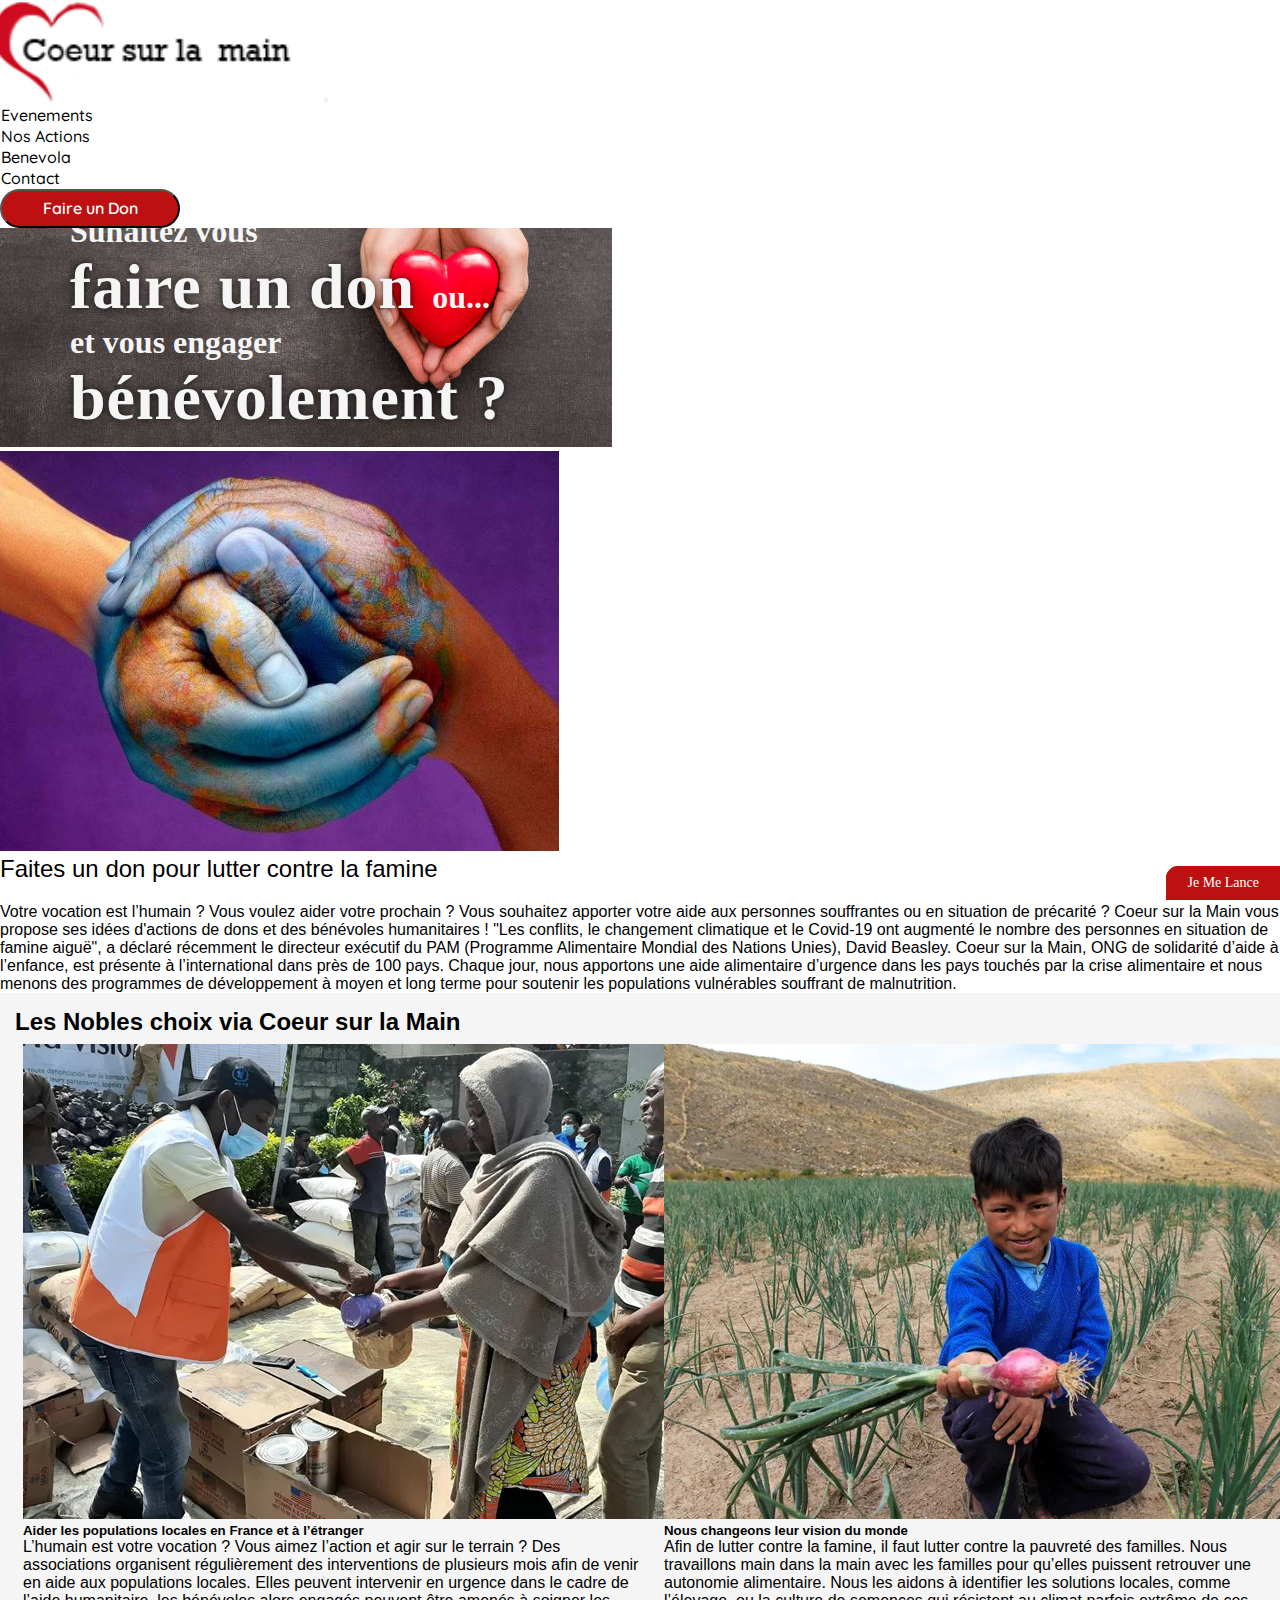
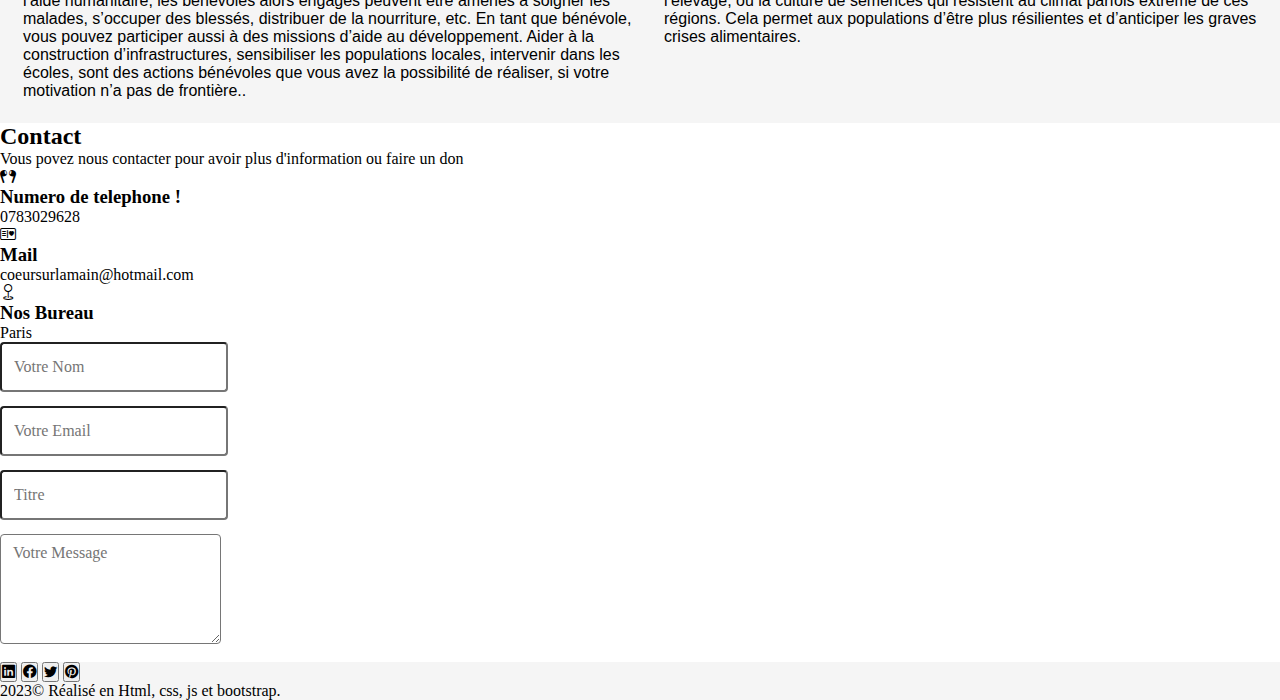
<file: index.html>
<!doctype html>
<html lang="fr">

<head>
<meta charset="utf-8">
<meta name="viewport" content="width=device-width, initial-scale=1">
<title>Coeur sur la main</title>
<link href="https://cdn.jsdelivr.net/npm/bootstrap@5.2.0-beta1/dist/css/bootstrap.min.css" rel="stylesheet"
integrity="sha384-0evHe/X+R7YkIZDRvuzKMRqM+OrBnVFBL6DOitfPri4tjfHxaWutUpFmBp4vmVor" crossorigin="anonymous">
<link rel="stylesheet" href="https://cdn.jsdelivr.net/npm/bootstrap-icons@1.8.3/font/bootstrap-icons.css">

<!-- style css -->
<link rel="stylesheet" href="css/style.css">
<link rel="stylesheet" href="css/reset.css">



<!-- fonts -->

<link rel="preconnect" href="https://fonts.googleapis.com">
<link rel="preconnect" href="https://fonts.gstatic.com" crossorigin>
<link href="https://fonts.googleapis.com/css2?family=Quicksand&family=Raleway:wght@700&display=swap" rel="stylesheet">

</head>

<body>
<!----------------------START OF NAVBAR------------------------>
<header >
<nav id="navbarSite" class=" navbar navbar-expand-lg bg-body-tertiary navbar-white bs-body-bg-rgb border-bottom shadow ">
    <div class="container-fluid w-100">

        <a href="index.html"><img class="logo " src="images2/logo1.png" ></a> 


        <button class="navbar-toggler" type="button" data-bs-toggle="collapse" data-bs-target="#navbar-collapse" aria-controls="navbar-collapse" aria-expanded="false" aria-label="Toggle navigation">
        <span class="navbar-toggler-icon"></span>
        </button>
        <div class="collapse navbar-collapse" id="navbar-collapse">
            <ul class="navbar-nav me-auto my-2 my-lg-0 " >
                <li class="nav-item  nos-actions">
                    <a href="evenements.html"  class="nav-link active mx-0" aria-current="page" > Evenements</a>
                </li>
                <li class="nav-item  nos-actions">
                    <a href="actions.html"  class="nav-link active mx-0" aria-current="page" > Nos Actions</a>
                </li>
                <li class="nav-item  ">
                    <a href="benevola.html" class="nav-link active mx-0" aria-current="page">  Benevola</a>
                </li>
                <li class="nav-item  ">
                    <a  href="#contact" class="nav-link active  mx-0" aria-current="page">  Contact</a>
                </li>
            </ul>
        <button onclick="window.location.href='don.html';"  type="button" class="btn btn-danger btn-faire" id="button-faite_unDon">Faire un Don</button>

        </div>
    </div>
</nav>
</header>
<!-----------------------------END OF NAVBAR------------------------>

<main class=" container-fluid flux  pe-0 ps-0">
<!------CITATION------->
<div class="row row-cols-sm-1 row-cols-1 mt-10">
<div class="col-12 text-center text_CitationAcceuil">
    <p>« Le bénévolat est un don de soi, un acte d'amour offert à l'humanité. De même que le fleuve retourne à la mer, le don de l'homme revient vers lui. »</p>
</div>
</div>
<!-- END OF CITATION -->
<!---------------------------BIENVENUE------------------------------>
<section class="py-0 pb-0 mb-0 section-bienvenue " >  
<div class="container-fluid  ">
    <div class="row row-cols-sm-1 row-cols-md-1 row-cols-lg-1">
        
            <h1 class="mb-5 title-bienvenue">Suhaitez vous <br>
                <span class="text-bienvenue_engrand">faire un don </span >ou...<br> et vous engager<br><span class="text-bienvenue_engrand"> bénévolement ?</span></h1>
        <div class="col-12 ps-0 pe-0">
            <img class=" w-100  " src="images2/ceur sur la main.jpg" alt=" image de la coeur sur la main">
        </div>
    </div>
</div>

</section>
<!---------------------END OF BIENVENUE----------------------------->

<!---------------------------QUI SOMME NOUS------------------------->
<section  class="py-2 px-0 mt-5 pt-0 pe-0 ps-2 container_quiNousSomme" >
<div class="container-fluid d-flex">
    <div class="row row-cols-sm-1 row-cols-md-2 row-cols-lg-2  pt-0 pb-5  ">
        <div class="text-center d-flex align-items-center ">
            <img  class="border border-secondary-subtle imgQuiSommeNous"  src="images2/mains.jpg.crdownload" alt="image des enfants avec les sourires">
        </div>
        <div class="border-start border-danger pt-5 pb-5 container-text_quiNousSomme">
            <h2 class="text-center titre_quiNousSomme">Faites un don pour lutter
                contre la famine</h2>
            <p class="text-center text_quiNousSomme">Votre vocation est l’humain ? Vous voulez aider votre prochain ? Vous souhaitez apporter votre aide aux personnes souffrantes ou en situation de précarité ? Coeur sur la Main vous propose ses idées d'actions de dons et des bénévoles humanitaires !
            "Les conflits, le changement climatique et le Covid-19 ont augmenté le nombre des personnes en situation de famine aiguë", a déclaré récemment le directeur exécutif du PAM (Programme Alimentaire Mondial des Nations Unies), David Beasley.

                Coeur sur la Main, ONG de solidarité d’aide à l’enfance, est présente à l’international dans près de 100 pays. Chaque jour, nous apportons une aide alimentaire d’urgence dans les pays touchés par la crise alimentaire et nous menons des programmes de développement à moyen et long terme pour soutenir les populations vulnérables souffrant de malnutrition.
            </p>
        </div>
    </div>
</div>
</section>
<!------------------------END OF QUI SOMME NOUS--------------------->

<!-------------------------NOBLE CHOIX CARDS------------------------>
<section  id="noblesChoix">
<div class="container-fluid">
        <!--  start nos action  title -->
        <div>
            <h2 class="text-center mt-5 mb-5 titre_noblesChoix">Les Nobles choix via Coeur sur la Main </h2>
        </div>
        <!-- end nos action title -->

        <!-- CARDS -->
        <div class="row">
                <div class=" row ">
                   <div class="cards-wrapper container-Noblechoix ">
                    <!-- first card -->
                    <div class="card card-noblechoix" >
                        <div class="image-wrapper image-noblechoix">
                            <img src="images2/images des benevols.webp" class="card-img-top" alt="images des benevoles">
                        </div>
                        <div class="card-body">
                        <h5 class="card-Title text-center   title1_noblesChoixCard">Aider les populations locales en France et à l’étranger</h5>

                        <p class="card-text text1_noblesChoix">L’humain est votre vocation ? Vous aimez l’action et agir sur le terrain ? Des associations
                            organisent régulièrement des interventions de plusieurs mois afin de venir en aide aux populations locales. Elles
                            peuvent intervenir en urgence dans le cadre de l’aide humanitaire, les bénévoles alors engagés peuvent être amenés à
                            soigner les malades, s’occuper des blessés, distribuer de la nourriture, etc. En tant que bénévole, vous pouvez
                            participer aussi à des missions d’aide au développement. Aider à la construction d’infrastructures, sensibiliser les
                            populations locales, intervenir dans les écoles, sont des actions bénévoles que vous avez la possibilité de
                            réaliser, si votre motivation n’a pas de frontière..</p>
                        <a href="benevola.html" class="btn btn-outline-danger  text-center bouton_events" >Je Me Lance</a>
                        </div>
                    </div>
                    <!-- end firs card -->
                    <!-- second card -->
                    <div class="card  card-noblechoix" >
                        <div class="image-wrapper image-noblechoix">
                            <img src="images2/lutter contre la pauvrete.webp"  class="card-img-top" alt="images des benevoles">
                        </div>
                        <div class="card-body">
                        <h5 class="card-Title text-center title2_noblesChoixCard ">Nous changeons leur vision du monde</h5>

                        <p class="card-text text2_noblesChoix">Afin de lutter contre la famine, il faut lutter contre la pauvreté des familles.

                            Nous travaillons main dans la main avec les familles pour qu’elles puissent retrouver une autonomie             alimentaire. Nous les aidons à identifier les solutions locales, comme l’élevage, ou la culture de semences qui résistent au climat parfois extrême de ces régions. Cela permet aux populations d’être plus résilientes et d’anticiper les graves crises alimentaires.
                        </p>
                        <a href="don.html" class="text-center btn btn-outline-danger  bouton_events" >Je Me Lance</a>
                        </div>
                    </div>
                    <!-- end second card -->
                   </div>
                </div>
        </div>
        <!-- END OF CARDS -->

            

        



          
        
</div>
</section>
<!-------------------END OF NOBLE CHOIX CARDS----------------------->
<!--------------------- FORMULAIRE DE Contact----------------------->
<section class="py-5 text-center" id="contact">
<div class="container py-5">
    <h2 class="pb-3">Contact</h2>
    <p class="text-secondary">Vous povez nous contacter pour avoir plus d'information ou faire un don</p>
    <div class="row row-cols-1 row-cols-md-3">
        <div class="contact-container">
            <div class="contact-header">
                <i class="bi bi-earbuds text-danger"></i>
                <h3>Numero de telephone !</h3>
            </div>
            <div class="contact-body">
                <a class="text-secondary" href="tel:0783029628">0783029628</a>
            </div>
        </div>
        <div class="contact-container">
            <div class="contact-header">
                <i class="bi bi-postcard-heart text-danger"></i>
                <h3>Mail</h3>
            </div>
            <div class="contact-body">
                <a class="text-secondary"
                    href="annanis06@hotmail.com?subject=Je vous contact depuis votre site">coeursurlamain@hotmail.com</a>
            </div>
        </div>
        <div class="contact-container">
            <div class="contact-header">
                <i class="bi bi-geo text-danger"></i>
                <h3>Nos Bureau</h3>
            </div>
            <div class="contact-body text-secondary">
                Paris
            </div>
        </div>
    </div>
    <div class="row mt-5">
        <div class="col-lg-12">
            <div class="form-coeurSurLaMain contact_form">
                <form>
                    <div class="row">
                        <div class="col-lg-6">
                            <div class="form-group mt-2">
                                <input type="text" class="form-control" placeholder="Votre Nom" aria-label="Nom">
                            </div>
                        </div>
                        <div class="col-lg-6">
                            <div class="form-group mt-2">
                                <input type="email" class="form-control" id="inputEmail" placeholder="Votre Email" aria-label="Nom">
                            </div>
                        </div>
                    </div>
                    <div class="row">
                        <div class="col-lg-12">
                            <div class="form-group mt-2">
                                <input type="text" class="form-control"  placeholder="Titre" aria-label="Titre">
                            </div>
                        </div>
                    </div>

                    <div>
                        <div class="row">
                            <div class="col-lg-12">
                                <div class="form-group mt-2">
                                <textarea class="form-control" id="exampleFormControlTextarea1" rows="4"  placeholder="Votre Message" aria-label="Nom"></textarea>
                                </div>
                            </div>
                        </div>
                    </div>
                </form>
            </div>
        </div>
    </div>
</div>
</section>
<!-----------------END OF FORMULAIRE DE Contact--------------------->
</main>

<footer class="text-center footer-page py-5 coutDeDon">
<div>
<button class="me-2 btn-social-share btn btn-outline-danger"><i class="bi bi-linkedin"></i></button>
<button class="me-2 btn-social-share btn btn-outline-danger"><i class="bi bi-facebook"></i></button>
<button class="me-2 btn-social-share btn btn-outline-danger"><i class="bi bi-twitter"></i></button>
<button class="me-2 btn-social-share btn btn-outline-danger"><i class="bi bi-pinterest"></i></button>
</div>
<div class="text-secondary mt-3">
2023© Réalisé en Html, css, js et bootstrap. <br />

</div>
</footer>

<script
src="https://code.jquery.com/jquery-3.6.3.min.js"
integrity="sha256-pvPw+upLPUjgMXY0G+8O0xUf+/Im1MZjXxxgOcBQBXU="
crossorigin="anonymous"></script>
<script src="https://cdn.jsdelivr.net/npm/@popperjs/core@2.11.5/dist/umd/popper.min.js"
integrity="sha384-Xe+8cL9oJa6tN/veChSP7q+mnSPaj5Bcu9mPX5F5xIGE0DVittaqT5lorf0EI7Vk"
crossorigin="anonymous"></script>
<script src="https://cdn.jsdelivr.net/npm/bootstrap@5.2.0-beta1/dist/js/bootstrap.min.js"
integrity="sha384-kjU+l4N0Yf4ZOJErLsIcvOU2qSb74wXpOhqTvwVx3OElZRweTnQ6d31fXEoRD1Jy"
crossorigin="anonymous"></script>
<!-- <script src="style.js"></script> -->
</body>

</html>
</file>
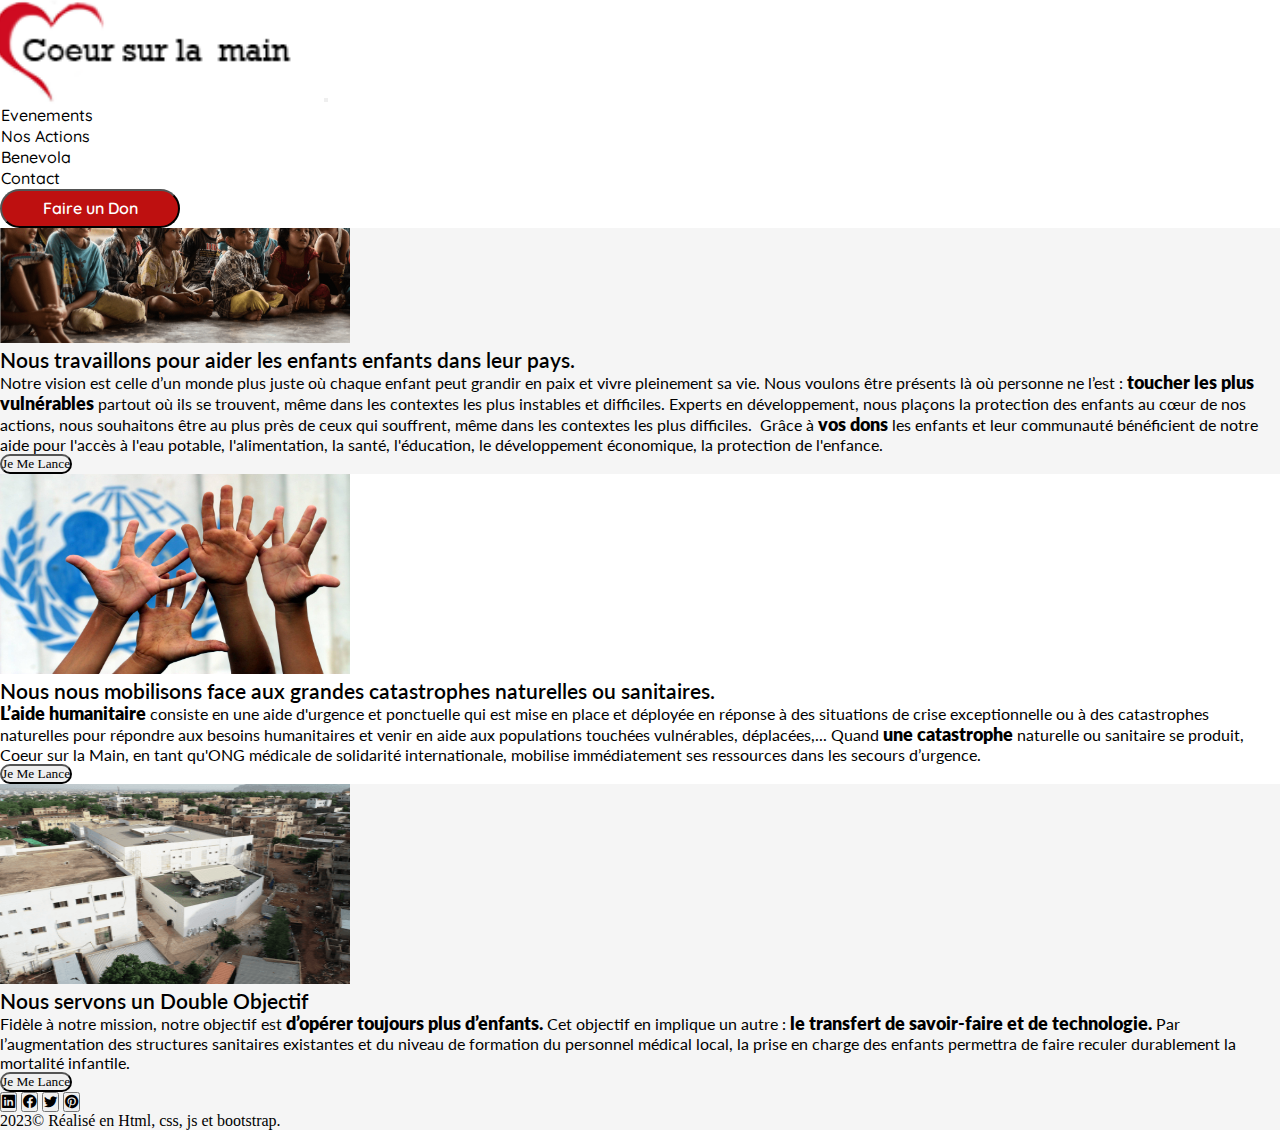
<file: actions.html>
<!doctype html>
<html lang="fr">

<head>
<meta charset="utf-8">
<meta name="viewport" content="width=device-width, initial-scale=1">
<title>Coeur sur la main</title>
<link href="https://cdn.jsdelivr.net/npm/bootstrap@5.2.0-beta1/dist/css/bootstrap.min.css" rel="stylesheet"
integrity="sha384-0evHe/X+R7YkIZDRvuzKMRqM+OrBnVFBL6DOitfPri4tjfHxaWutUpFmBp4vmVor" crossorigin="anonymous">
<link rel="stylesheet" href="https://cdn.jsdelivr.net/npm/bootstrap-icons@1.8.3/font/bootstrap-icons.css">

<!-- style css -->
<link rel="stylesheet" href="css/style.css">
<link rel="stylesheet" href="css/reset.css">



<!-- fonts -->

<link rel="preconnect" href="https://fonts.googleapis.com">
<link rel="preconnect" href="https://fonts.gstatic.com" crossorigin>
<link href="https://fonts.googleapis.com/css2?family=Quicksand&family=Raleway:wght@700&display=swap" rel="stylesheet">
<!-- lato -->
<link rel="preconnect" href="https://fonts.googleapis.com">
<link rel="preconnect" href="https://fonts.gstatic.com" crossorigin>
<link href="https://fonts.googleapis.com/css2?family=Lato:ital@1&display=swap" rel="stylesheet">

</head>

<body>
<!----------------------START OF NAVBAR------------------------>
<header >
<nav id="navbarSite" class=" navbar navbar-expand-lg bg-body-tertiary navbar-white bs-body-bg-rgb border-bottom shadow ">
    <div class="container-fluid w-100">

        <a href="index.html"><img class="logo " src="images2/logo1.png" ></a> 


        <button class="navbar-toggler" type="button" data-bs-toggle="collapse" data-bs-target="#navbar-collapse" aria-controls="navbar-collapse" aria-expanded="false" aria-label="Toggle navigation">
        <span class="navbar-toggler-icon"></span>
        </button>
        <div class="collapse navbar-collapse" id="navbar-collapse">
            <ul class="navbar-nav me-auto my-2 my-lg-0 " >
                <li class="nav-item  nos-actions">
                    <a href="evenements.html"  class="nav-link active mx-0" aria-current="page" > Evenements</a>
                </li>
                <li class="nav-item  nos-actions">
                    <a href="actions.html"  class="nav-link active mx-0" aria-current="page" > Nos Actions</a>
                </li>
                <li class="nav-item  ">
                    <a href="benevola.html" class="nav-link active mx-0" aria-current="page">  Benevola</a>
                </li>
                <li class="nav-item  ">
                    <a  href="#contact" class="nav-link active  mx-0" aria-current="page">  Contact</a>
                </li>
            </ul>
        <button onclick="window.location.href='don.html';"  type="button" class="btn btn-danger btn-faire" id="button-faite_unDon">Faire un Don</button>

        </div>
    </div>
</nav>
</header>
<!-----------------------------END OF NAVBAR------------------------>

<main class="container-fluid flux">
<!------CITATION------->
<div class="row row-cols-sm-1 row-cols-1 mt-10">
    <div class="col-12 text-center text_CitationAcceuil">
        <p>« Le bénévolat est un don de soi, un acte d'amour offert à l'humanité. De même que le fleuve retourne à la mer, le don de l'homme revient vers lui. »</p>
    </div>
    </div>
    <!-- END OF CITATION -->


<!-- action1 -->
<section class=" py-5  container-fluid action1" >
        <div class="container" >
            <div class="card mb-3"  >
                <div class="row g-0 d-flex align-items-center ms-3">
                <div class="col-md-4">
                    <img src="images_action/Droits-de-lenfant-min.png" class="img-fluid rounded image_action" alt="groupe des enfants en classes">
                </div>
                <div class="col-md-8">
                    <div class="card-body">
                    <h3 class="card-title text-center card-title_style mt-3  mb-3">Nous travaillons pour aider les enfants enfants dans leur pays.</h3>
                    <p class="card-text text-center card-text_style">Notre vision est celle d’un monde plus juste où chaque enfant peut grandir en paix et vivre pleinement sa vie. Nous voulons être présents là où personne ne l’est : <span class="textEnGras">toucher les plus vulnérables</span> partout où ils se trouvent, même dans les contextes les plus instables et difficiles. 

                        Experts en développement, nous plaçons la protection des enfants au cœur de nos actions, nous souhaitons être au plus près de ceux qui souffrent, même dans les contextes les plus difficiles.  
                        
                        Grâce à <span class="textEnGras">vos dons </span>les enfants et leur communauté bénéficient de notre aide pour l'accès à l'eau potable, l'alimentation, la santé, l'éducation, le développement économique, la protection de l'enfance.</p>
                        <div class="text-center ">
                            <a href="don.html"><button type="button" class="btn btn-outline-danger btnJeMeLance  ">Je Me Lance</button></a></div>
                        </div>
                </div>
                </div>
            </div>
        </div> 
</section>



<!-- action2 -->
<section class=" py-5  container-fluid action2" >
    <div class="container" >
        <div class="card mb-3"  >
            <div class="row g-0 d-flex align-items-center ms-3">
                <div class="col-md-4">
                    <img src="images_action/UNI40568.jpg" class="img-fluid rounded image_action" alt="mains des enfants">
                </div>
            <div class="col-md-8">
                <div class="card-body">
                    <h3 class="card-title text-center card-title_style mt-3 mb-3">Nous nous mobilisons face aux grandes catastrophes naturelles ou sanitaires.</h3>
                    <p class="card-text text-center card-text_style"><span class="textEnGras">L’aide humanitaire</span> consiste en une aide d'urgence et ponctuelle qui est mise en place et déployée en réponse à des situations de crise exceptionnelle ou à des catastrophes naturelles pour répondre aux besoins humanitaires et venir en aide aux populations touchées vulnérables, déplacées,...

                    Quand <span class="textEnGras">une catastrophe</span> naturelle ou sanitaire se produit, Coeur sur la Main, en tant qu'ONG médicale de solidarité internationale, mobilise immédiatement ses ressources dans les secours d’urgence.</p>
                </div>    
                <div class="text-center ">
                    <a href="benevola.html"><button type="button" class="btn btn-outline-danger btnJeMeLance mb-3">Je Me Lance</button></a>
                </div>
            </div>
            </div>
        </div>
    </div> 
</section>


<!-- action3 -->
<section class=" py-5  container-fluid action3 " >
    <div class="container" >
        <div class="card mb-3"  >
            <div class="row g-0 d-flex align-items-center ms-3">
                <div class="col-md-4">
                    <img src="images_action/mali-centre-andre-festoc.png" class="img-fluid rounded image_action" alt="hopital pour lenant en mali">
                </div>
            <div class="col-md-8">
                <div class="card-body">
                    <h3 class="card-title text-center card-title_style mt-3  mb-3">Nous servons un Double Objectif</h3>
                    <p class="card-text text-center card-text_style">Fidèle à notre mission, notre objectif est<span class="textEnGras"> d’opérer toujours plus d’enfants.</span> 

                        Cet objectif en implique un autre :<span class="textEnGras"> le transfert de savoir-faire et de technologie.</span>
                        
                        Par l’augmentation des structures sanitaires existantes et du niveau de formation du personnel médical local, la prise en charge des enfants permettra de faire reculer durablement la mortalité infantile.</p>
                <div class="text-center ">
                    <a href="don.html"><button type="button" class="btn btn-outline-danger btnJeMeLance  ">Je Me Lance</button></a>
                </div>
                </div>
            </div>
            </div>
        </div>
    </div> 
</section>
<!-- end acction 3 -->
<!-- acction 4 -->
<section class="container-fluid">
    <div class="container">

    </div>

</section>
</main>
<footer class="text-center footer-page py-5 coutDeDon">
<div>
<button class="me-2 btn-social-share btn btn-outline-danger"><i class="bi bi-linkedin"></i></button>
<button class="me-2 btn-social-share btn btn-outline-danger"><i class="bi bi-facebook"></i></button>
<button class="me-2 btn-social-share btn btn-outline-danger"><i class="bi bi-twitter"></i></button>
<button class="me-2 btn-social-share btn btn-outline-danger"><i class="bi bi-pinterest"></i></button>
</div>
<div class="text-secondary mt-3">
2023© Réalisé en Html, css, js et bootstrap. <br />

</div>
</footer>

<script
src="https://code.jquery.com/jquery-3.6.3.min.js"
integrity="sha256-pvPw+upLPUjgMXY0G+8O0xUf+/Im1MZjXxxgOcBQBXU="
crossorigin="anonymous"></script>
<script src="https://cdn.jsdelivr.net/npm/@popperjs/core@2.11.5/dist/umd/popper.min.js"
integrity="sha384-Xe+8cL9oJa6tN/veChSP7q+mnSPaj5Bcu9mPX5F5xIGE0DVittaqT5lorf0EI7Vk"
crossorigin="anonymous"></script>
<script src="https://cdn.jsdelivr.net/npm/bootstrap@5.2.0-beta1/dist/js/bootstrap.min.js"
integrity="sha384-kjU+l4N0Yf4ZOJErLsIcvOU2qSb74wXpOhqTvwVx3OElZRweTnQ6d31fXEoRD1Jy"
crossorigin="anonymous"></script>
<script src="style.js"></script>
</body>

</html>
</file>
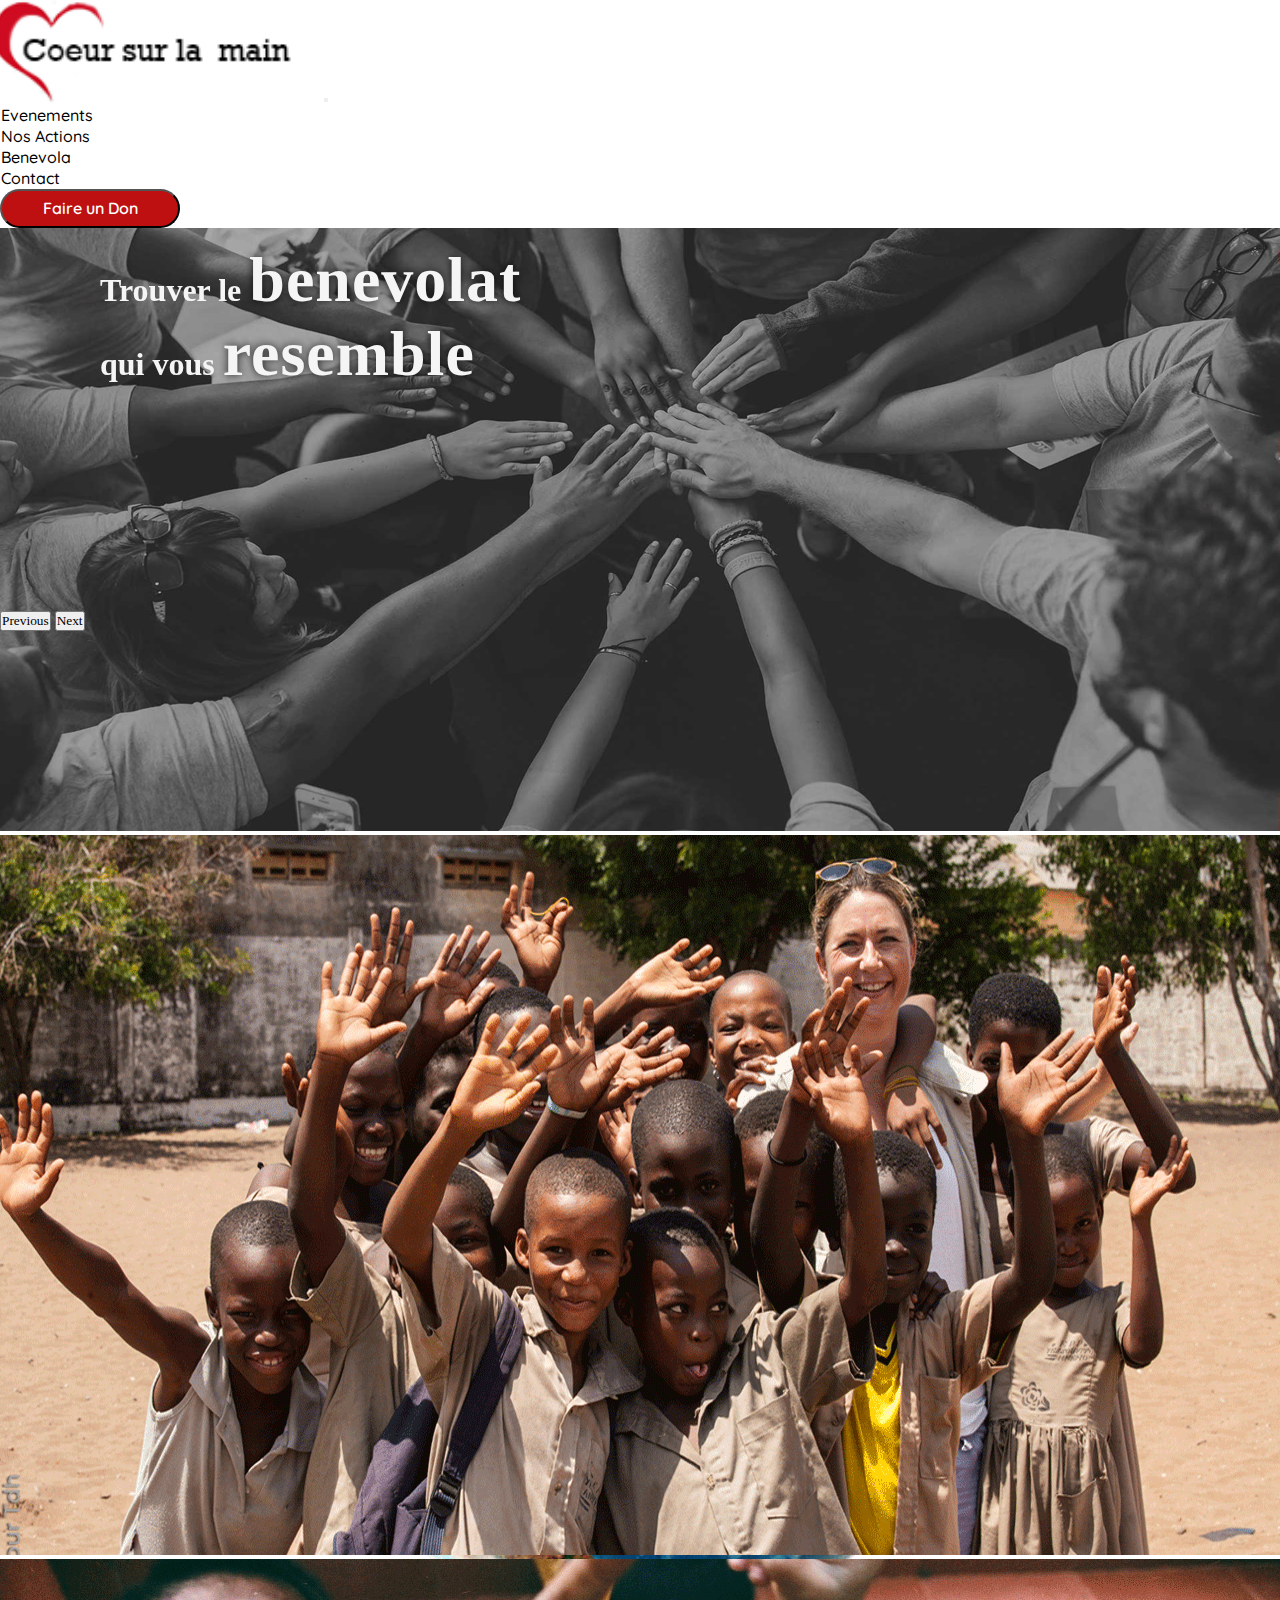
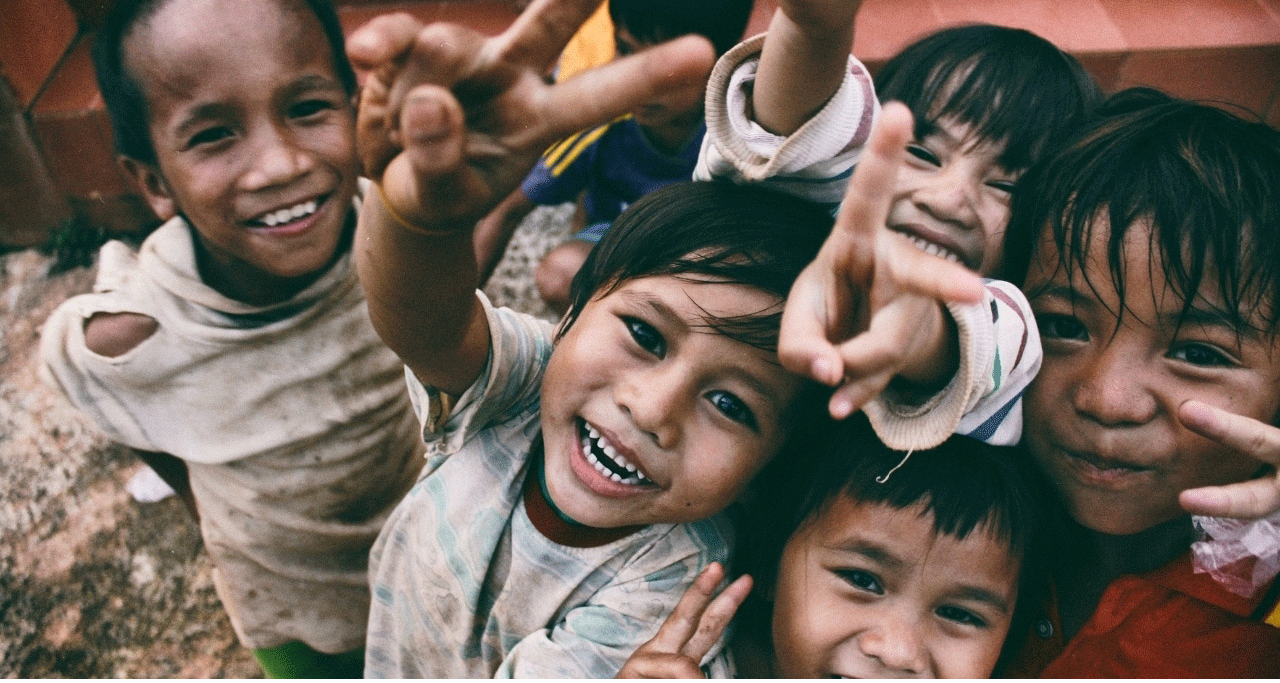
<file: benevola.html>
<!doctype html>
<html lang="fr">

<head>
<meta charset="utf-8">
<meta name="viewport" content="width=device-width, initial-scale=1">
<title>Coeur sur la main</title>
<link href="https://cdn.jsdelivr.net/npm/bootstrap@5.2.0-beta1/dist/css/bootstrap.min.css" rel="stylesheet"
integrity="sha384-0evHe/X+R7YkIZDRvuzKMRqM+OrBnVFBL6DOitfPri4tjfHxaWutUpFmBp4vmVor" crossorigin="anonymous">
<link rel="stylesheet" href="https://cdn.jsdelivr.net/npm/bootstrap-icons@1.8.3/font/bootstrap-icons.css">

<!-- style css -->
<link rel="stylesheet" href="css/style.css">
<link rel="stylesheet" href="css/reset.css">



<!-- fonts -->

<link rel="preconnect" href="https://fonts.googleapis.com">
<link rel="preconnect" href="https://fonts.gstatic.com" crossorigin>
<link href="https://fonts.googleapis.com/css2?family=Quicksand&family=Raleway:wght@700&display=swap" rel="stylesheet">

</head>

<body>
<!----------------------START OF NAVBAR------------------------>
<header >
<nav id="navbarSite" class=" navbar navbar-expand-lg bg-body-tertiary navbar-white bs-body-bg-rgb border-bottom shadow ">
    <div class="container-fluid w-100">

        <a href="index.html"><img class="logo " src="images2/logo1.png" ></a> 


        <button class="navbar-toggler" type="button" data-bs-toggle="collapse" data-bs-target="#navbar-collapse" aria-controls="navbar-collapse" aria-expanded="false" aria-label="Toggle navigation">
        <span class="navbar-toggler-icon"></span>
        </button>
        <div class="collapse navbar-collapse" id="navbar-collapse">
            <ul class="navbar-nav me-auto my-2 my-lg-0 " >
                <li class="nav-item  nos-actions">
                    <a href="evenements.html"  class="nav-link active mx-0" aria-current="page" > Evenements</a>
                </li>
                <li class="nav-item  nos-actions">
                    <a href="actions.html"  class="nav-link active mx-0" aria-current="page" > Nos Actions</a>
                </li>
                <li class="nav-item  ">
                    <a href="benevola.html" class="nav-link active mx-0" aria-current="page">  Benevola</a>
                </li>
                <li class="nav-item  ">
                    <a  href="#contact" class="nav-link active  mx-0" aria-current="page">  Contact</a>
                </li>
            </ul>
        <button onclick="window.location.href='don.html';"  type="button" class="btn btn-danger btn-faire" id="button-faite_unDon">Faire un Don</button>

        </div>
    </div>
</nav>
</header>
<!-----------------------------END OF NAVBAR------------------------>

<main class="container-fluid flux">
<!------CITATION------->
<div class="row row-cols-sm-1 row-cols-1 mt-10">
    <div class="col-12 text-center text_CitationAcceuil">
        <p>« Le bénévolat est un don de soi, un acte d'amour offert à l'humanité. De même que le fleuve retourne à la mer, le don de l'homme revient vers lui. »</p>
    </div>
    </div>
    <!-- END OF CITATION -->
<!--  START OF SECTION 1 -->
<section class="py-0 text-center pt-0  section-benevola" >

    <div class="container-fluid ps-0 pe-0 ">
        <div id="carouselExampleCaptions" class="carousel slide " data-bs-ride="carousel">
            <div class="title-benevola l-col-6 l-col-7-md js-matchheight u-pd-top-md u-pd-right-md" style="height: 224.988px">
                <h1 class="mb-5 ">Trouver le <span class="text-engrand">benevolat</span ><br> qui vous <span class="text-engrand">resemble</span></h1>
            </div>
            <div class="carousel-indicators mb-0 " style="bottom:-30px">
                <button type="button" data-bs-target="#carouselExampleCaptions" data-bs-slide-to="0"
                    class="active" aria-current="true" aria-label="Slide 1"></button>
                <button type="button" data-bs-target="#carouselExampleCaptions" data-bs-slide-to="1"
                    aria-label="Slide 2"></button>
                <button type="button" data-bs-target="#carouselExampleCaptions" data-bs-slide-to="2"
                    aria-label="Slide 3"></button>
            </div>
            <div class="carousel-inner CarouselBenevolats" >
                <div class="carousel-item active imagesCarouselBenevolats">
                    <img src="images_benevolat/benevolat1.gif" class="d-block w-100 img-fluid"
                        alt="photos des benevoles1">
                </div>
                <div class="carousel-item imagesCarouselBenevolats">
                    <img src="images_benevolat/benevolat2.gif" class=" d-block w-100 img-fluid"
                        alt="photos des benevoles2">
                </div>
                <div class="carousel-item imagesCarouselBenevolats">
                    <img src="images_benevolat/benevolat3.gif" class="d-block w-100 img-fluid"
                        alt="photos des benevoles3">
                </div>
            </div>
            <button class="carousel-control-prev" type="button" data-bs-target="#carouselExampleCaptions"
                data-bs-slide="prev">
                <span class="carousel-control-prev-icon" aria-hidden="true"></span>
                <span class="visually-hidden">Previous</span>
            </button>
            <button class="carousel-control-next" type="button" data-bs-target="#carouselExampleCaptions"
                data-bs-slide="next">
                <span class="carousel-control-next-icon" aria-hidden="true"></span>
                <span class="visually-hidden">Next</span>
            </button>
        </div>
    </div>
</section>
<!-- END  OF SECTION 1 -->
<!-- START OF SECTION 2 -->
<section class="  text-center pt-0  ">
    <div class="container-fluid d-flex ps-0 pe-0 container_section2-benevola">
        <div class="row row-cols-sm-1 row-cols-md-1 row-cols-lg-2  ">
            <div class="col text-center align-middle">
                <div class=" pt-3 ">
                    <h2 class="c-h1 fw-bold title_ChaqueExperience">A chaque bénévole <br>son expérience</h2>
                    <p class="c-p u-fs-m u-mg-top text_ChaqueExperience">Benevolt facilite la rencontre entre celles et ceux qui ont envie de vivre une aventure bénévole singulière, agréable et sympathique dans une association.</p>
                </div>
            </div>
            <div class="col text-center align-middle">
                <img class="imageTerre-container2" src="images_benevolat/terre.gif" alt="Ilustration represantant resaux des benevoles en network">
            </div>
        </div>

    </div>
</section>
<!-- END  OF SECTION 2 -->
<!--START OF SECTION 3 -->
 <section class="py-5 ">
    <div class="container-fluid">
        <div class="row row-cols-xs-1 row-cols-sm-1 row-cols-md-2 row-cols-lg-2 contaner-card">
            <div class="col  text-center">
                <div class="card card-comment_body shadow ">
                    <div class="card-body ">
                        <h5 class="card-title title_comment">Comment devenir bénévole ?</h5>
                        <ol class=" ms-5 u-white u-semibold text-start">
                            <li class="ms-0">Je renseigne ma ville</li>
                            <li>Je complète mes envies</li>
                            <li>Je me porte volontaire auprès de l'association qui m'intéresse</li>
                        </ol>
                        <a href="#" class="btn btn-light btn-comment" data-mdb-ripple-color="dark">JE M'INSCRIS</a>
                    </div>
                </div>
            </div>
        </div>
    </div>    
</section>

<!-- END  OF SECTION 2 -->

<!-- START OF FOOTER -->
</main>
<footer class="text-center footer-page coutDeDon">
<div>
<button class="me-2 btn-social-share btn btn-outline-danger"><i class="bi bi-linkedin"></i></button>
<button class="me-2 btn-social-share btn btn-outline-danger"><i class="bi bi-facebook"></i></button>
<button class="me-2 btn-social-share btn btn-outline-danger"><i class="bi bi-twitter"></i></button>
<button class="me-2 btn-social-share btn btn-outline-danger"><i class="bi bi-pinterest"></i></button>
</div>
<div class="text-secondary mt-3">
2023© Réalisé en Html, css, js et bootstrap. <br />

</div>
</footer>

<script
src="https://code.jquery.com/jquery-3.6.3.min.js"
integrity="sha256-pvPw+upLPUjgMXY0G+8O0xUf+/Im1MZjXxxgOcBQBXU="
crossorigin="anonymous"></script>
<script src="https://cdn.jsdelivr.net/npm/@popperjs/core@2.11.5/dist/umd/popper.min.js"
integrity="sha384-Xe+8cL9oJa6tN/veChSP7q+mnSPaj5Bcu9mPX5F5xIGE0DVittaqT5lorf0EI7Vk"
crossorigin="anonymous"></script>
<script src="https://cdn.jsdelivr.net/npm/bootstrap@5.2.0-beta1/dist/js/bootstrap.min.js"
integrity="sha384-kjU+l4N0Yf4ZOJErLsIcvOU2qSb74wXpOhqTvwVx3OElZRweTnQ6d31fXEoRD1Jy"
crossorigin="anonymous"></script>
<script src="style.js"></script>
</body>

</html>
</file>
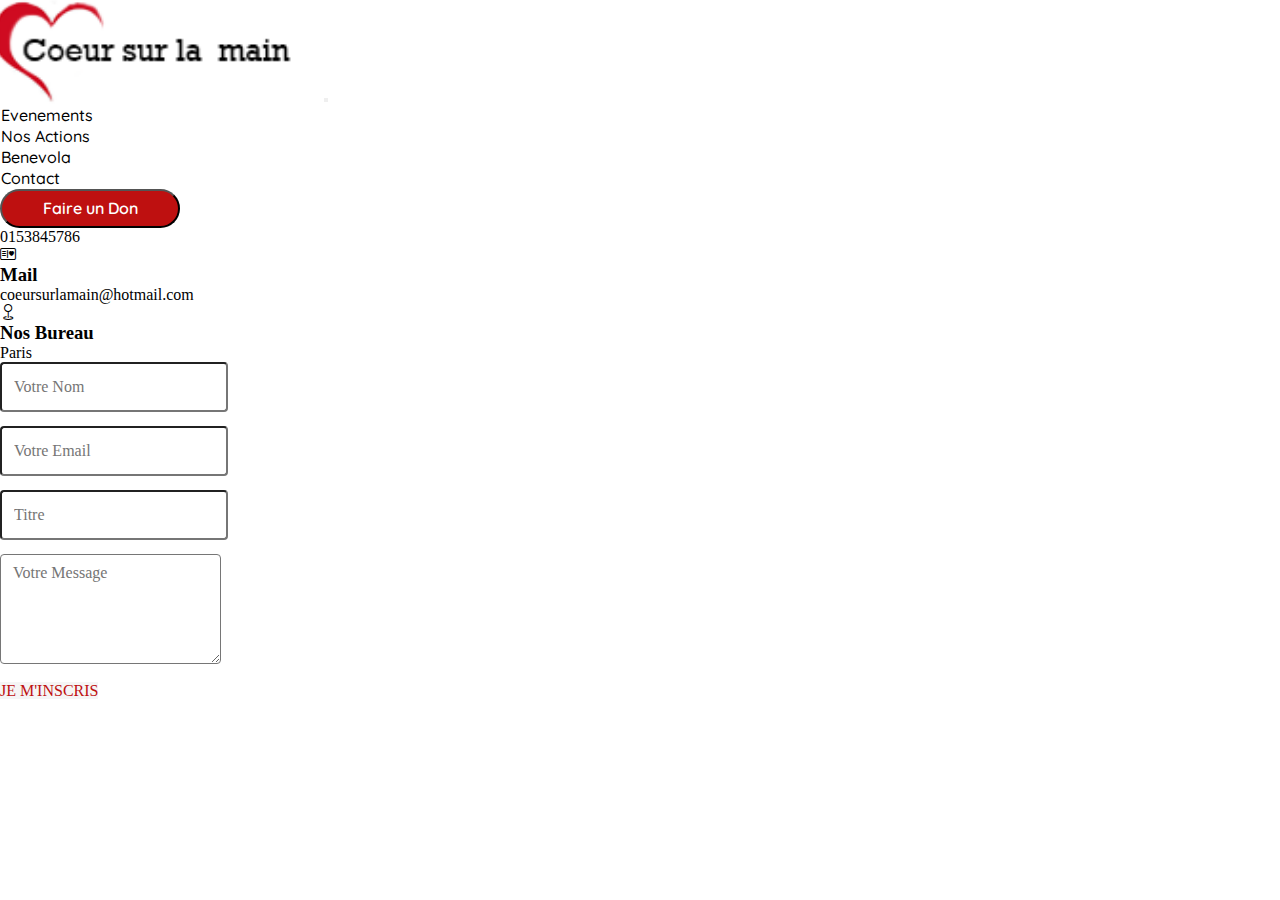
<file: contact.html>
<!doctype html>
<html lang="fr">

<head>
<meta charset="utf-8">
<meta name="viewport" content="width=device-width, initial-scale=1">
<title>Coeur sur la main</title>
<link href="https://cdn.jsdelivr.net/npm/bootstrap@5.2.0-beta1/dist/css/bootstrap.min.css" rel="stylesheet"
integrity="sha384-0evHe/X+R7YkIZDRvuzKMRqM+OrBnVFBL6DOitfPri4tjfHxaWutUpFmBp4vmVor" crossorigin="anonymous">
<link rel="stylesheet" href="https://cdn.jsdelivr.net/npm/bootstrap-icons@1.8.3/font/bootstrap-icons.css">

<!-- style css -->
<link rel="stylesheet" href="css/style.css">
<link rel="stylesheet" href="css/reset.css">



<!-- fonts -->

<link rel="preconnect" href="https://fonts.googleapis.com">
<link rel="preconnect" href="https://fonts.gstatic.com" crossorigin>
<link href="https://fonts.googleapis.com/css2?family=Quicksand&family=Raleway:wght@700&display=swap" rel="stylesheet">

</head>

<body>
<!----------------------START OF NAVBAR------------------------>
<header >
<nav id="navbarSite" class=" navbar navbar-expand-lg bg-body-tertiary navbar-white bs-body-bg-rgb border-bottom shadow ">
    <div class="container-fluid w-100">

        <a href="index.html"><img class="logo " src="images2/logo1.png" ></a> 


        <button class="navbar-toggler" type="button" data-bs-toggle="collapse" data-bs-target="#navbar-collapse" aria-controls="navbar-collapse" aria-expanded="false" aria-label="Toggle navigation">
        <span class="navbar-toggler-icon"></span>
        </button>
        <div class="collapse navbar-collapse" id="navbar-collapse">
            <ul class="navbar-nav me-auto my-2 my-lg-0 " >
                <li class="nav-item  nos-actions">
                    <a href="evenements.html"  class="nav-link active mx-0" aria-current="page" > Evenements</a>
                </li>
                <li class="nav-item  nos-actions">
                    <a href="actions.html"  class="nav-link active mx-0" aria-current="page" > Nos Actions</a>
                </li>
                <li class="nav-item  ">
                    <a href="benevola.html" class="nav-link active mx-0" aria-current="page">  Benevola</a>
                </li>
                <li class="nav-item  ">
                    <a  href="contact.html" class="nav-link active  mx-0" aria-current="page">  Contact</a>
                </li>
            </ul>
        <button onclick="window.location.href='don.html';"  type="button" class="btn btn-danger btn-faire" id="button-faite_unDon">Faire un Don</button>

        </div>
    </div>
</nav>
</header>
<!-----------------------------END OF NAVBAR------------------------>

<main class=" container-fluid flux  pe-0 ps-0">
<!------CITATION------->
<div class="row row-cols-sm-1 row-cols-1 mt-10">
<div class="col-12 text-center text_CitationAcceuil">
    <p>« Le bénévolat est un don de soi, un acte d'amour offert à l'humanité. De même que le fleuve retourne à la mer, le don de l'homme revient vers lui. »</p>
</div>
</div>
<!-- END OF CITATION -->
<section class="py-5 text-center section-form" >
    <div class="container  container_form py-5">
        <h2 class="pb-3 text-light">Contact</h2>
        <p class="text-light">Vous povez nous contacter pour avoir plus d'information ou faire un don</p>
        <div class="row row-cols-1 row-cols-md-3">
            <div class="contact-container">
                <div class="contact-header">
                    <i class="bi bi-earbuds text-danger"></i>
                    <h3 class="text-light">Numero de telephone !</h3>
                </div>
                <div class="contact-body">
                    <a class="text-light" href="#">0153845786</a>
                </div>
            </div>
            <div class="contact-container">
                <div class="contact-header">
                    <i class="bi bi-postcard-heart text-danger"></i>
                    <h3 class="text-light">Mail</h3>
                </div>
                <div class="contact-body">
                    <a class="text-light"
                        href="annanis06@hotmail.com?subject=Je vous contact depuis votre site">coeursurlamain@hotmail.com</a>
                </div>
            </div>
            <div class="contact-container">
                <div class="contact-header">
                    <i class="bi bi-geo text-danger"></i>
                    <h3 class="text-light">Nos Bureau</h3>
                </div>
                <div class="contact-body text-light">
                    Paris
                </div>
            </div>
        </div>
        <div class="row mt-5">
            <div class="col-lg-12">
                <div class="form-coeurSurLaMain contact_form">
                    <form>
                        <div class="row">
                            <div class="col-lg-6">
                                <div class="form-group mt-2">
                                    <input type="text" class="form-control" placeholder="Votre Nom" aria-label="Nom">
                                </div>
                            </div>
                            <div class="col-lg-6">
                                <div class="form-group mt-2">
                                    <input type="email" class="form-control" id="inputEmail" placeholder="Votre Email" aria-label="Nom">
                                </div>
                            </div>
                        </div>
                        <div class="row">
                            <div class="col-lg-12">
                                <div class="form-group mt-2">
                                    <input type="text" class="form-control"  placeholder="Titre" aria-label="Titre">
                                </div>
                            </div>
                        </div>
    
                        <div>
                            <div class="row">
                                <div class="col-lg-12">
                                    <div class="form-group mt-2">
                                    <textarea class="form-control" id="exampleFormControlTextarea1" rows="4"  placeholder="Votre Message" aria-label="Nom"  ></textarea>
                                    </div>
                                </div>
                            </div>
                        </div>
                    </form>
                </div>
            </div>
        </div>
        <a href="#" class="btn btn-light btn-comment" data-mdb-ripple-color="dark">JE
            M'INSCRIS</a>
    </div>
    </section>
    <!-----------------END OF FORMULAIRE DE Contact--------------------->
</main>
</body>
</html>
</file>
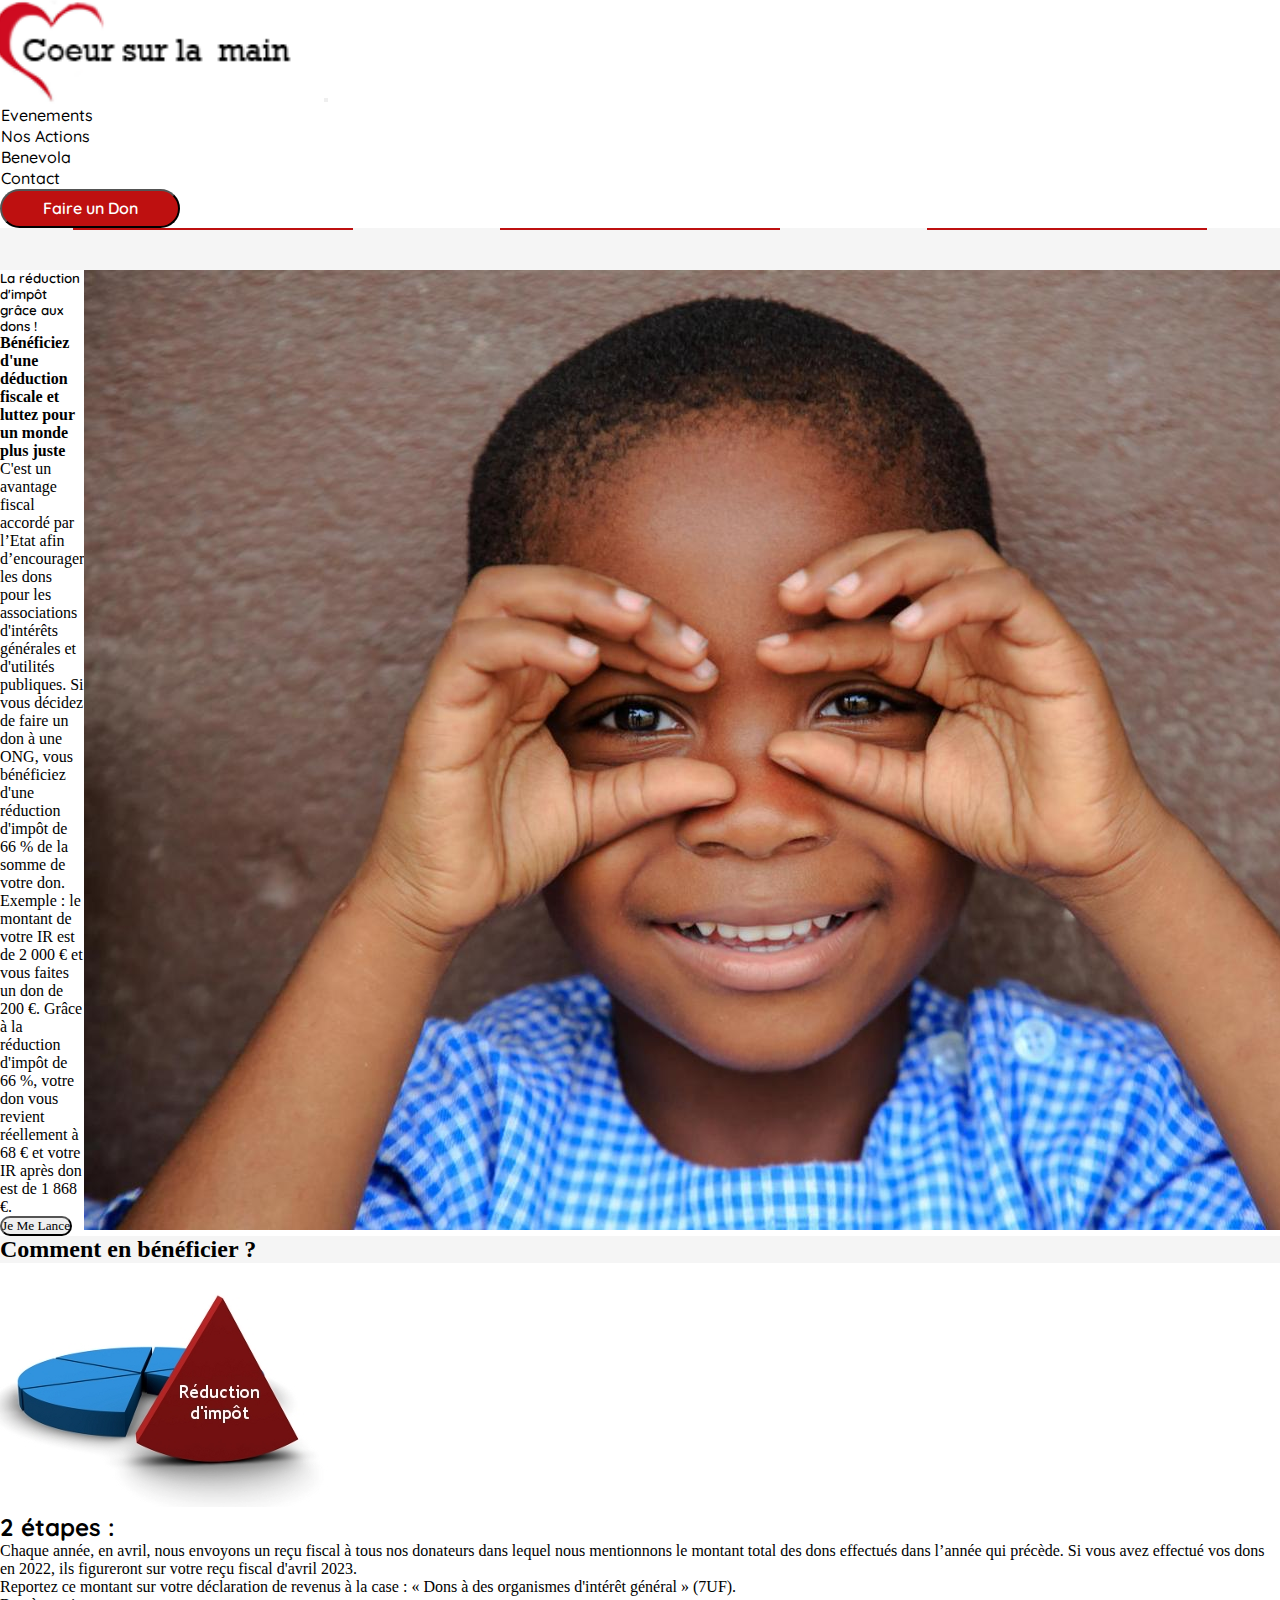
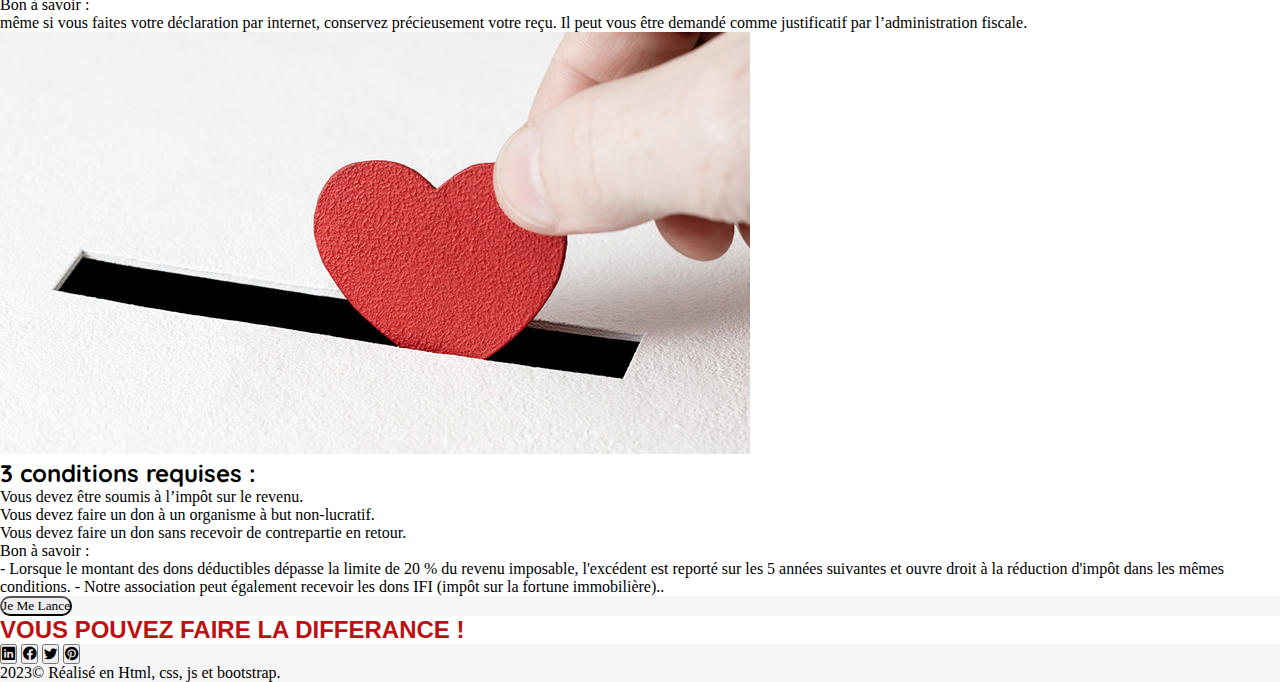
<file: don.html>
<!doctype html>
<html lang="fr">

<head>
<meta charset="utf-8">
<meta name="viewport" content="width=device-width, initial-scale=1">
<title>Coeur sur la main</title>
<link href="https://cdn.jsdelivr.net/npm/bootstrap@5.2.0-beta1/dist/css/bootstrap.min.css" rel="stylesheet"
integrity="sha384-0evHe/X+R7YkIZDRvuzKMRqM+OrBnVFBL6DOitfPri4tjfHxaWutUpFmBp4vmVor" crossorigin="anonymous">
<link rel="stylesheet" href="https://cdn.jsdelivr.net/npm/bootstrap-icons@1.8.3/font/bootstrap-icons.css">

<!-- style css -->
<link rel="stylesheet" href="css/style.css">
<link rel="stylesheet" href="css/reset.css">



<!-- fonts -->

<link rel="preconnect" href="https://fonts.googleapis.com">
<link rel="preconnect" href="https://fonts.gstatic.com" crossorigin>
<link href="https://fonts.googleapis.com/css2?family=Quicksand&family=Raleway:wght@700&display=swap" rel="stylesheet">

</head>

<body>
<!----------------------START OF NAVBAR------------------------>
<header >
<nav id="navbarSite" class=" navbar navbar-expand-lg bg-body-tertiary navbar-white bs-body-bg-rgb border-bottom shadow ">
    <div class="container-fluid w-100">

        <a href="index.html"><img class="logo " src="images2/logo1.png" ></a> 


        <button class="navbar-toggler" type="button" data-bs-toggle="collapse" data-bs-target="#navbar-collapse" aria-controls="navbar-collapse" aria-expanded="false" aria-label="Toggle navigation">
        <span class="navbar-toggler-icon"></span>
        </button>
        <div class="collapse navbar-collapse" id="navbar-collapse">
            <ul class="navbar-nav me-auto my-2 my-lg-0 " >
                <li class="nav-item  nos-actions">
                    <a href="evenements.html"  class="nav-link active mx-0" aria-current="page" > Evenements</a>
                </li>
                <li class="nav-item  nos-actions">
                    <a href="actions.html"  class="nav-link active mx-0" aria-current="page" > Nos Actions</a>
                </li>
                <li class="nav-item  ">
                    <a href="benevola.html" class="nav-link active mx-0" aria-current="page">  Benevola</a>
                </li>
                <li class="nav-item  ">
                    <a  href="#contact" class="nav-link active  mx-0" aria-current="page">  Contact</a>
                </li>
            </ul>
        <button onclick="window.location.href='don.html';"  type="button" class="btn btn-danger btn-faire" id="button-faite_unDon">Faire un Don</button>

        </div>
    </div>
</nav>
</header>
<!-----------------------------END OF NAVBAR------------------------>
<!-----------------------------START OF DON------------------------->
<main class="container-fluid flux">
<!------CITATION------->
<div class="row row-cols-sm-1 row-cols-1 mt-10">
    <div class="col-12 text-center text_CitationAcceuil">
        <p>« Le bénévolat est un don de soi, un acte d'amour offert à l'humanité. De même que le fleuve retourne à la mer, le don de l'homme revient vers lui. »</p>
    </div>
    </div>
    <!-- END OF CITATION -->


   <!--------------------section 1--------------------------->
<section class=" py-5  container-fluid  coutDeDon">

    <div class="row text-center mt-2 mb-5 ">
        <h2 class="titre_defiscalisation">Combien me coute mon don ?</h2>
    </div>

    <div class="container-fluid defiscalisation row  row-cols-sm-1 row-cols-md-2 ">

        <!-- first card -->
        <div class="card position-relative  card-defiscalisation " >
            <div class="card-body  ">
                <div >
                    <img  src="images_don/pngegg (1).png" alt="icons de euro" class="iconEuro text-center">
                </div>
                <h2 class="card-title text-center mt-3">Un don de 30€</h2>
                <h6 class="card-subtitle mb-2 text-muted text-center mt-3">vous reviens à 10.20€ après déduction fiscale</h6>
            </div>
        </div>

        <!-- end of first card -->
        <!-- second card -->
        <div class="card position-relative card-defiscalisation" >
            <div class="card-body">
                <div >
                    <img  src="images_don/pngegg (1).png" alt="icons de euro" class="iconEuro text-center">
                </div>
                <h2 class="card-title text-center mt-3">Un don de 50€</h2>
                <h6 class="card-subtitle mb-2 text-muted text-center mt-3">vous reviens à 17€ après déduction fiscale</h6>


            </div>
        </div>
    
     <!-- end of second card -->
        <!-- thirt card -->
        <div class="card position-relative  card-defiscalisation" >
        <div class="card-body">
            <div >
                <img  src="images_don/pngegg (1).png" alt="icons de euro" class="iconEuro text-center">
            </div>
            <h2 class="card-title text-center mt-3">Un don de 100€</h2>
            <h6 class="card-subtitle mb-2 text-muted text-center mt-3">vous reviens à 34€ après déduction fiscale</h6>


        </div>
        </div>
    </div>    
    <!-- end of thirt card -->
</section>
<!---------------END OF section 1--------------------------->

<!--------------START OF section 2-------------------------->
<section class=" py-5  container-fluid  " >
    <div class="container-fluid container-reduction row row-cols-sm-1 row-cols-md-1 row-cols-lg-2 text-center ">

        <div class="row text-center text-reduction_container ">
            <h5 class="title-reduction_1">La réduction d'impôt grâce aux dons !</h5>
            <h4 class="title-reduction_2">Bénéficiez d'une déduction fiscale et luttez pour un monde plus juste</h4>
            <p class="text-reduction">C'est un avantage fiscal accordé par l’Etat afin d’encourager les dons pour les associations d'intérêts générales et d'utilités publiques. Si vous décidez de faire un don à une ONG, vous bénéficiez d'une réduction d'impôt de 66 % de la somme de votre don. 

                Exemple : le montant de votre IR est de 2 000 € et vous faites un don de 200 €. Grâce à la réduction d'impôt de 66 %, votre don vous revient réellement à 68 € et votre IR après don est de 1 868 €. 
            </p>
            <div class="text-center ">
                <button type="button" class="btn btn-outline-danger mt-5 btnJeMeLance ">Je Me Lance</button>
            </div>
        </div>
        <div class=" pt-3 row image-reduction text-center img-reduction">
            <img src="images_don/enfant regarde.jpg" alt="enfant regarde avec sourire">
        </div>
    
    </div>

</section>
<!--------------END   OF section 2-------------------------->

<!--------------START  OF section 3------------------------->
<section class=" py-5  container-fluid " id="impots-section3">
    <h2 class="text-center mb-5">Comment en bénéficier ?</h2>
    <div class="container-fluid row row-cols-sm-1  row-cols-lg-2 pe-0  d-flex justify-content-between">
        <!--------- first card ------------->
        <div class="row  border etapes-container1 ms-2 pt-2 mt-3 ">
            <div class="row image-reduction m-0 mt-2 ">
                <img src="images_don/defiscalisez-1.jpg" alt="enfant regarde avec sourire">
            </div>
            <h5 class="title-etapes my-3 text-center">2 étapes :</h5>
            <ul class="text-etapes ms-3 me-5">
                <li>
                    Chaque année, en avril, nous envoyons un reçu fiscal à tous nos donateurs dans lequel nous mentionnons le montant total des dons effectués dans l’année qui précède. Si vous avez effectué vos dons en 2022, ils figureront sur votre reçu fiscal d'avril 2023.
                </li>
                <li>
                    Reportez ce montant sur votre déclaration de revenus à la case : « Dons à des organismes d'intérêt général » (7UF).
                </li>
            </ul>
            <p class="fst-italic ms-3 me-5">Bon à savoir :<br> même si vous faites votre déclaration par internet, conservez précieusement votre reçu. Il peut vous être demandé comme justificatif par l’administration fiscale.</p>
        </div>
        <!------end of first card ------------->
        <!----------- second card ------------->
        <div class="row  border etapes-container1 ms-2 pt-2 mt-3">
            <div class="row image-reduction m-0 mt-2 ">
                <img src="images_don/ceur dans une boite.jpg" alt="image de ceur dans une boite">
            </div>
            <h5 class="title-etapes my-3 text-center">3 conditions requises :</h5>
            <ul class="text-etapes ms-3 me-5">
                <li>
                    Vous devez être soumis à l’impôt sur le revenu.
                </li>
                <li>
                    Vous devez faire un don à un organisme à but non-lucratif.
                </li>
                <li>
                    Vous devez faire un don sans recevoir de contrepartie en retour.
                </li>
            </ul>
            <p class="fst-italic ms-3 me-5">Bon à savoir :<br>
                - Lorsque le montant des dons déductibles dépasse la limite de 20 % du revenu imposable, l'excédent est reporté sur les 5 années suivantes et ouvre droit à la réduction d'impôt dans les mêmes conditions.
                - Notre association peut également recevoir les dons IFI (impôt sur la fortune immobilière)..</p>
        </div>
        <!------end of  second card ------------->
    
    </div>
    <div class="text-center ">
        <button type="button" class="btn btn-outline-danger mt-5 btnJeMeLance ">Je Me Lance</button>
    </div>
</section>
<!----------------END  OF section 3------------------------->
<!---------------START  OF section 4------------------------>
<section class="container-fluid ">
    <div class="text-center  p-5 container-differance ">
        <a><h2 class="text-differance bor">VOUS POUVEZ FAIRE LA DIFFERANCE !</h2></a>
    </div>
</section>
<!---------------  END OF section 4------------------------>
</main>
<footer class="text-center footer-page mt-5 coutDeDon">
<div>
<button class="me-2 btn-social-share btn btn-outline-danger"><i class="bi bi-linkedin"></i></button>
<button class="me-2 btn-social-share btn btn-outline-danger"><i class="bi bi-facebook"></i></button>
<button class="me-2 btn-social-share btn btn-outline-danger"><i class="bi bi-twitter"></i></button>
<button class="me-2 btn-social-share btn btn-outline-danger"><i class="bi bi-pinterest"></i></button>
</div>
<div class="text-secondary mt-3">
2023© Réalisé en Html, css, js et bootstrap. <br />

</div>
</footer>

<script
src="https://code.jquery.com/jquery-3.6.3.min.js"
integrity="sha256-pvPw+upLPUjgMXY0G+8O0xUf+/Im1MZjXxxgOcBQBXU="
crossorigin="anonymous"></script>
<script src="https://cdn.jsdelivr.net/npm/@popperjs/core@2.11.5/dist/umd/popper.min.js"
integrity="sha384-Xe+8cL9oJa6tN/veChSP7q+mnSPaj5Bcu9mPX5F5xIGE0DVittaqT5lorf0EI7Vk"
crossorigin="anonymous"></script>
<script src="https://cdn.jsdelivr.net/npm/bootstrap@5.2.0-beta1/dist/js/bootstrap.min.js"
integrity="sha384-kjU+l4N0Yf4ZOJErLsIcvOU2qSb74wXpOhqTvwVx3OElZRweTnQ6d31fXEoRD1Jy"
crossorigin="anonymous"></script>
<script src="style.js"></script>
</body>

</html>
</file>
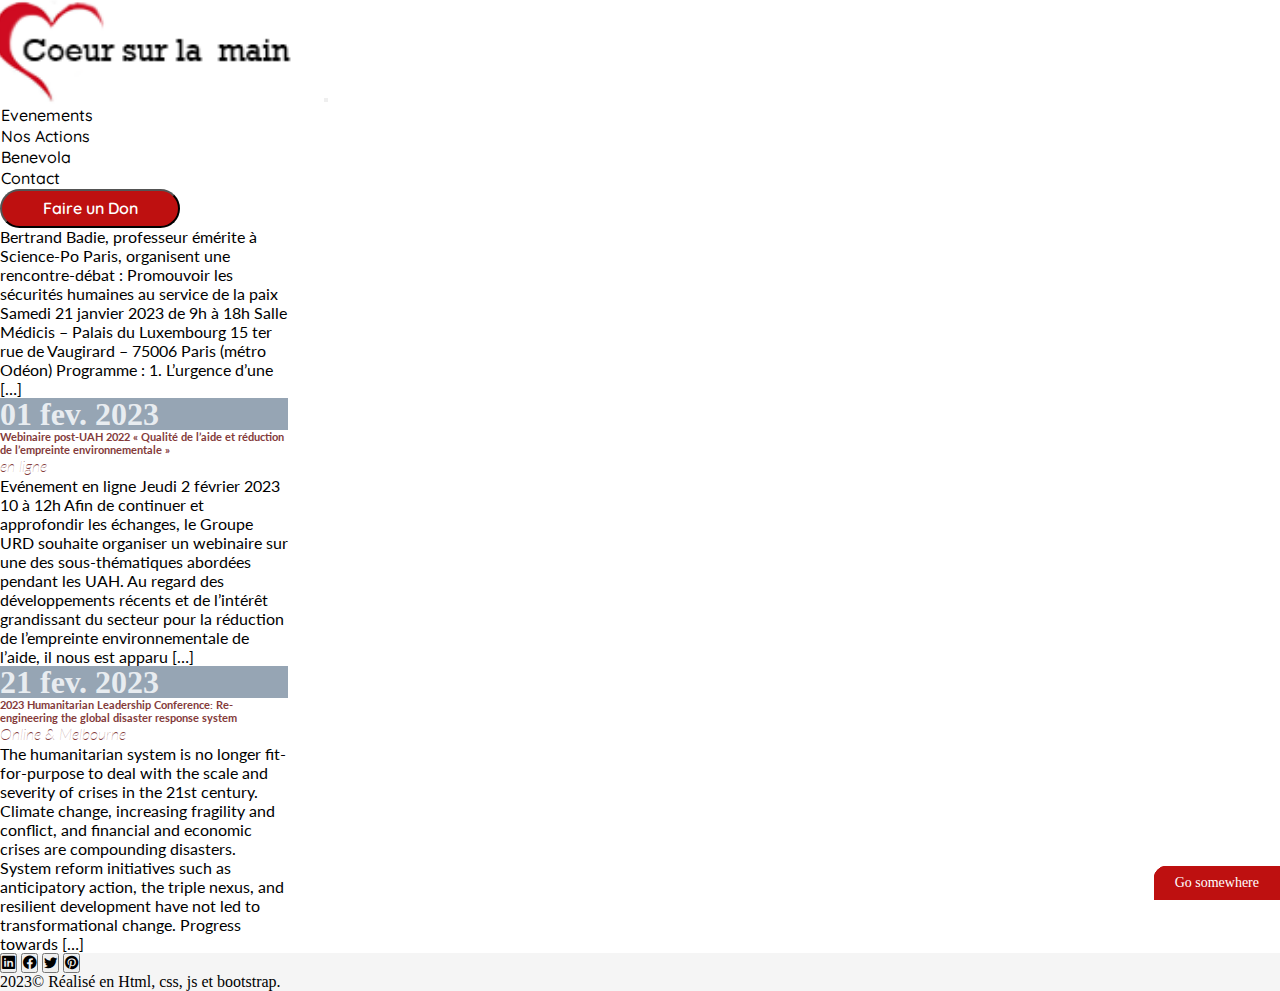
<file: evenements.html>
<!doctype html>
<html lang="fr">

<head>
<meta charset="utf-8">
<meta name="viewport" content="width=device-width, initial-scale=1">
<title>Coeur sur la main</title>
<link href="https://cdn.jsdelivr.net/npm/bootstrap@5.2.0-beta1/dist/css/bootstrap.min.css" rel="stylesheet"
integrity="sha384-0evHe/X+R7YkIZDRvuzKMRqM+OrBnVFBL6DOitfPri4tjfHxaWutUpFmBp4vmVor" crossorigin="anonymous">
<link rel="stylesheet" href="https://cdn.jsdelivr.net/npm/bootstrap-icons@1.8.3/font/bootstrap-icons.css">

<!-- style css -->
<link rel="stylesheet" href="css/style.css">
<link rel="stylesheet" href="css/reset.css">



<!-- fonts -->

<link rel="preconnect" href="https://fonts.googleapis.com">
<link rel="preconnect" href="https://fonts.gstatic.com" crossorigin>
<link href="https://fonts.googleapis.com/css2?family=Quicksand&family=Raleway:wght@700&display=swap" rel="stylesheet">
     <!-- lato -->
     <link rel="preconnect" href="https://fonts.googleapis.com">
<link rel="preconnect" href="https://fonts.gstatic.com" crossorigin>
<link href="https://fonts.googleapis.com/css2?family=Lato:ital@1&display=swap" rel="stylesheet">

</head>

<body>
<!----------------------START OF NAVBAR------------------------>
<header >
<nav id="navbarSite" class=" navbar navbar-expand-lg bg-body-tertiary navbar-white bs-body-bg-rgb border-bottom shadow ">
    <div class="container-fluid w-100">

        <a href="index.html"><img class="logo " src="images2/logo1.png" ></a> 


        <button class="navbar-toggler" type="button" data-bs-toggle="collapse" data-bs-target="#navbar-collapse" aria-controls="navbar-collapse" aria-expanded="false" aria-label="Toggle navigation">
        <span class="navbar-toggler-icon"></span>
        </button>
        <div class="collapse navbar-collapse" id="navbar-collapse">
            <ul class="navbar-nav me-auto my-2 my-lg-0 " >
                <li class="nav-item  nos-actions">
                    <a href="evenements.html"  class="nav-link active mx-0" aria-current="page" > Evenements</a>
                </li>
                <li class="nav-item  nos-actions">
                    <a href="actions.html"  class="nav-link active mx-0" aria-current="page" > Nos Actions</a>
                </li>
                <li class="nav-item  ">
                    <a href="benevola.html" class="nav-link active mx-0" aria-current="page">  Benevola</a>
                </li>
                <li class="nav-item  ">
                    <a  href="#contact" class="nav-link active  mx-0" aria-current="page">  Contact</a>
                </li>
            </ul>
        <button onclick="window.location.href='don.html';"  type="button" class="btn btn-danger btn-faire" id="button-faite_unDon">Faire un Don</button>

        </div>
    </div>
</nav>
</header>
<!-----------------------------END OF NAVBAR------------------------>

<main class=" container-fluid flux  pe-0 ps-0">
<!------CITATION------->
    <div class="row row-cols-sm-1 row-cols-1 mt-10">
    <div class="col-12 text-center text_CitationAcceuil">
        <p>« Le bénévolat est un don de soi, un acte d'amour offert à l'humanité. De même que le fleuve retourne à la mer, le don de l'homme revient vers lui. »</p>
    </div>
    </div>
<!-- END OF CITATION -->    
    <section>
        <div class="container-fluid ">
            <div class="row row-cols-sm-1 row-cols-md-2 row-cols-lg-3 d-flex pt-5 justify-content-around ps-0 pe-0  ">
                <!-- premiere card -->
                <div class="card ps-0 pe-0 rounded mb-4 position-relative" style="width: 18rem;">
                    <div class="container_datesEvents ">
                        <h2 class="text_datesEvents mt-3 mb-3 text-center">21 janv. 2023</h2>
                    </div>
                    <div class="card-body">
                        <h6 class="card-title title_events-card"> Promouvoir les sécurités humaines au service de la paix </h6>
                        <span class="events_local">Palais du Luxembourg, Paris </span>
                        <p class="card-text mt-3 text_events">Pierre Laurent, Sénateur de Paris, et Bertrand Badie, professeur émérite à Science-Po Paris, organisent une rencontre-débat : Promouvoir les sécurités humaines au service de la paix Samedi 21 janvier 2023 de 9h à 18h Salle Médicis – Palais du Luxembourg 15 ter rue de Vaugirard – 75006 Paris (métro Odéon) Programme :  1. L’urgence d’une […]</p>
                        <a href="#" class="bouton_events">Go somewhere</a>
                    </div>
                </div>
                <!-- second card -->
                <div class="card ps-0 pe-0 rounded mb-4 position-relative" style="width: 18rem;">
                    <div class="container_datesEvents ">
                        <h2 class="text_datesEvents mt-3 mb-3 text-center">01 fev. 2023</h2>
                    </div>
                    <div class="card-body">
                        <h6 class="card-title title_events-card">Webinaire post-UAH 2022 « Qualité de l’aide et réduction de l’empreinte environnementale »</h6>
                        <span class="events_local">en ligne</span>
                        <p class="card-text mt-3 text_events">Evénement en ligne Jeudi 2 février 2023 10 à 12h Afin de continuer et approfondir les échanges, le Groupe URD souhaite organiser un webinaire sur une des sous-thématiques abordées pendant les UAH. Au regard des développements récents et de l’intérêt grandissant du secteur pour la réduction de l’empreinte environnementale de l’aide, il nous est apparu […]</p>
                        <a href="#" class="bouton_events">Go somewhere</a>
                    </div>
                </div>
                <!-- third card -->
                <div class="card ps-0 pe-0 rounded mb-4 position-relative" style="width: 18rem;">
                    <div class="container_datesEvents ">
                        <h2 class="text_datesEvents mt-3 mb-3 text-center">21 fev. 2023</h2>
                    </div>
                    <div class="card-body">
                        <h6 class="card-title title_events-card"> 2023 Humanitarian Leadership Conference: Re-engineering the global disaster response system</h6>
                        <span class="events_local">Online & Melbourne</span>
                        <p class="card-text mt-3 pb-4 text_events">The humanitarian system is no longer fit-for-purpose to deal with the scale and severity of crises in the 21st century. Climate change, increasing fragility and conflict, and financial and economic crises are compounding disasters. System reform initiatives such as anticipatory action, the triple nexus, and resilient development have not led to transformational change. Progress towards […]</p>
                        <a href="#" class="bouton_events ">Go somewhere</a>
                    </div>
                </div>
            </div>

        </div>
    </section>

</main>
<footer class="text-center footer-page py-5 coutDeDon">
<div>
<button class="me-2 btn-social-share btn btn-outline-danger"><i class="bi bi-linkedin"></i></button>
<button class="me-2 btn-social-share btn btn-outline-danger"><i class="bi bi-facebook"></i></button>
<button class="me-2 btn-social-share btn btn-outline-danger"><i class="bi bi-twitter"></i></button>
<button class="me-2 btn-social-share btn btn-outline-danger"><i class="bi bi-pinterest"></i></button>
</div>
<div class="text-secondary mt-3">
2023© Réalisé en Html, css, js et bootstrap. <br />

</div>
</footer>

<script
src="https://code.jquery.com/jquery-3.6.3.min.js"
integrity="sha256-pvPw+upLPUjgMXY0G+8O0xUf+/Im1MZjXxxgOcBQBXU="
crossorigin="anonymous"></script>
<script src="https://cdn.jsdelivr.net/npm/@popperjs/core@2.11.5/dist/umd/popper.min.js"
integrity="sha384-Xe+8cL9oJa6tN/veChSP7q+mnSPaj5Bcu9mPX5F5xIGE0DVittaqT5lorf0EI7Vk"
crossorigin="anonymous"></script>
<script src="https://cdn.jsdelivr.net/npm/bootstrap@5.2.0-beta1/dist/js/bootstrap.min.js"
integrity="sha384-kjU+l4N0Yf4ZOJErLsIcvOU2qSb74wXpOhqTvwVx3OElZRweTnQ6d31fXEoRD1Jy"
crossorigin="anonymous"></script>
<!-- <script src="style.js"></script> -->
</body>

</html>
</file>
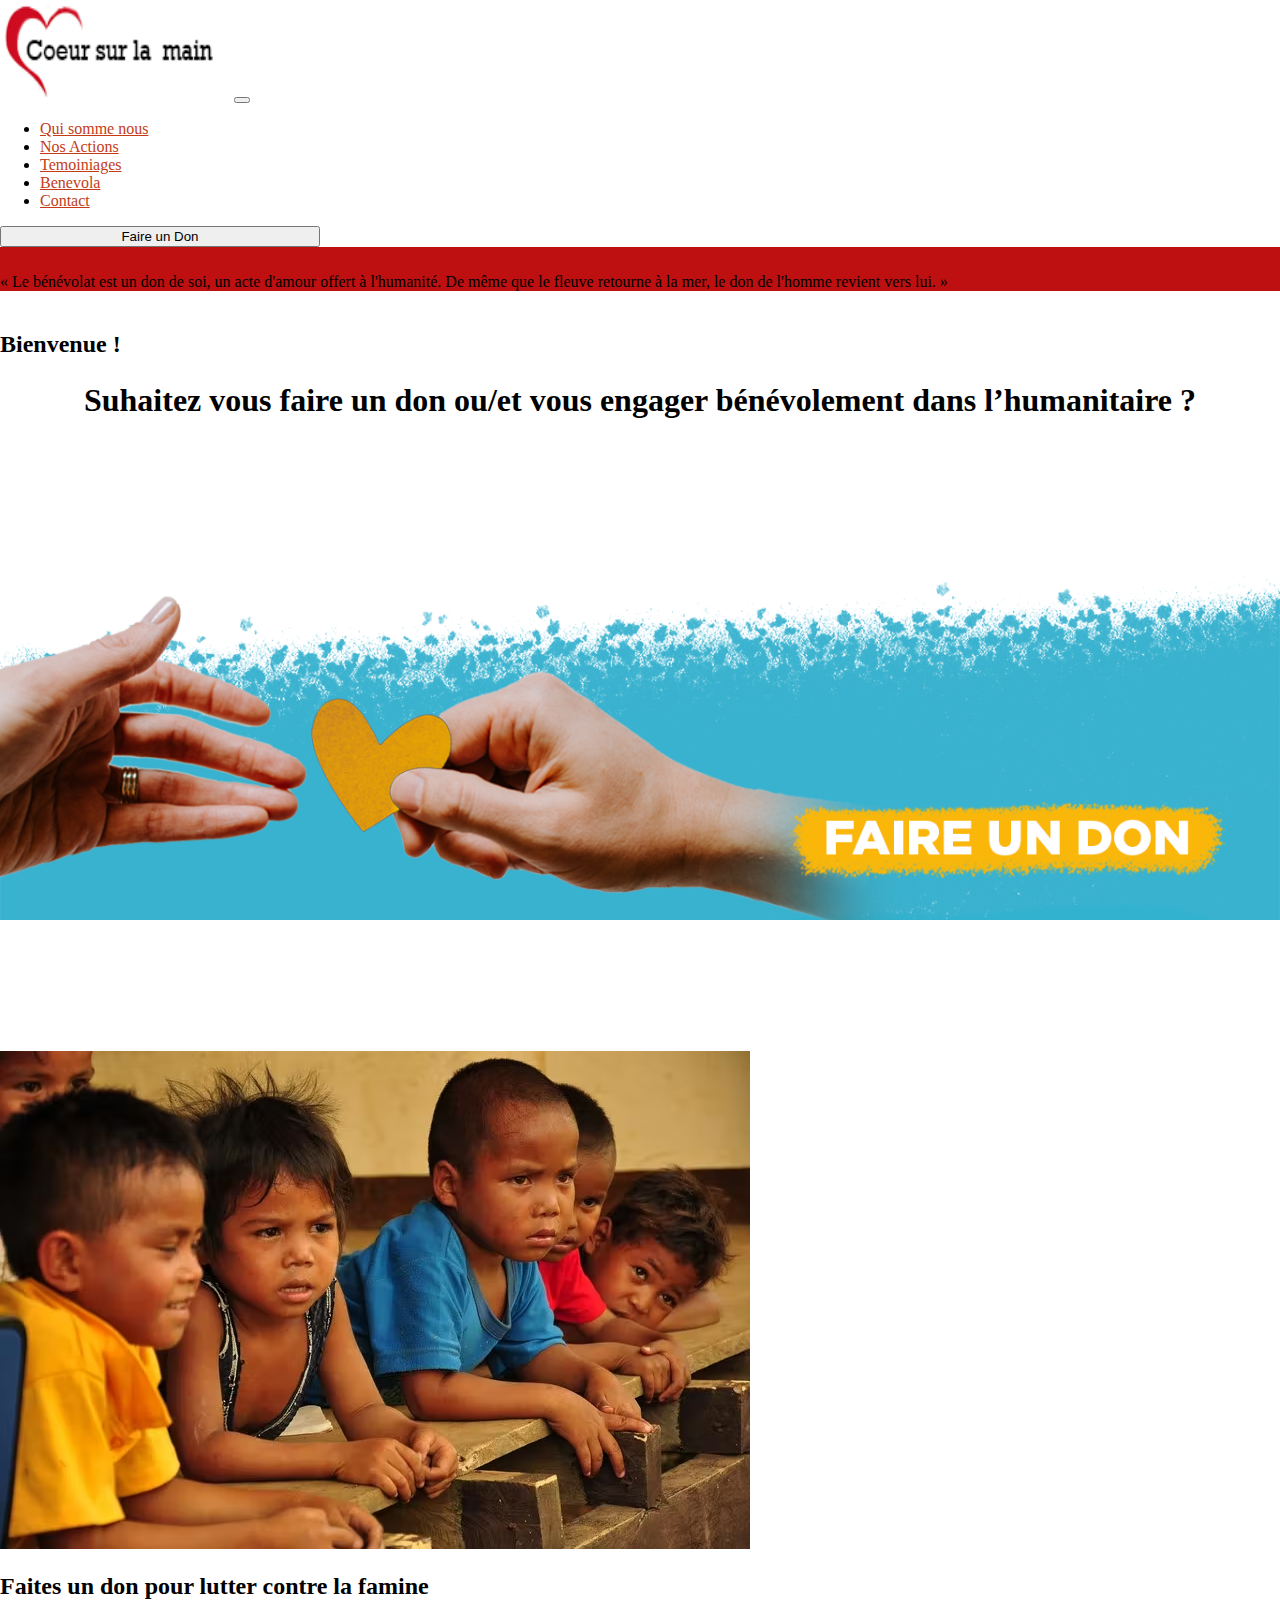
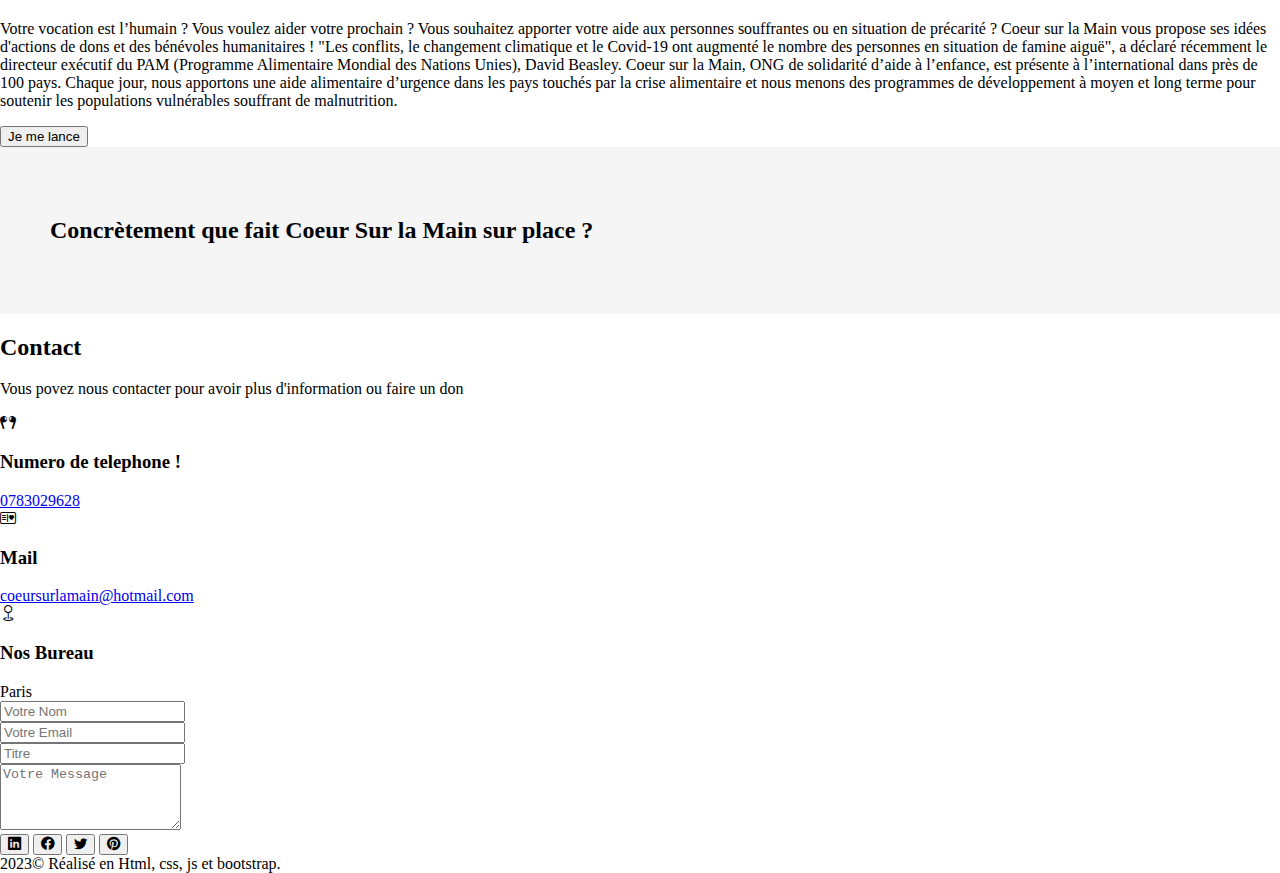
<file: index1.html>
<!doctype html>
<html lang="fr">

<head>
<meta charset="utf-8">
<meta name="viewport" content="width=device-width, initial-scale=1">
<title>Coeur sur la main</title>
<link href="https://cdn.jsdelivr.net/npm/bootstrap@5.2.0-beta1/dist/css/bootstrap.min.css" rel="stylesheet"
integrity="sha384-0evHe/X+R7YkIZDRvuzKMRqM+OrBnVFBL6DOitfPri4tjfHxaWutUpFmBp4vmVor" crossorigin="anonymous">
<link rel="stylesheet" href="https://cdn.jsdelivr.net/npm/bootstrap-icons@1.8.3/font/bootstrap-icons.css">

<link rel="stylesheet" href="style.css">



</head>

<body>
<header >
<nav id="navbarSite" class=" navbar navbar-expand-lg bg-body-tertiary navbar-white bs-body-bg-rgb ">
    <div class="container-fluid ">
        <img class="logo" src="images2/logo1.png" >
        <button class="navbar-toggler" type="button" data-bs-toggle="collapse" data-bs-target="#navbarScroll" aria-controls="navbarScroll" aria-expanded="false" aria-label="Toggle navigation">
        <span class="navbar-toggler-icon"></span>
        </button>
        <div class="collapse navbar-collapse" id="navbarScroll">
            <ul class="navbar-nav me-auto my-2 my-lg-0 navbar-nav-scroll" style="--bs-scroll-height: 100px;">
                <li class="nav-item">
                    <a href="#quiSommeNous" class="nav-link active" aria-current="page" > Qui somme nous</a>
                </li>

                <li class="nav-item">
                    <a href="#nosActions" class="nav-link active" aria-current="page" > Nos Actions</a>
                </li>
                <li class="nav-item">
                    <a class="nav-link active" aria-current="page" href="#"> Temoiniages</a>
                </li>
                <li class="nav-item">
                    <a href="#" class="nav-link active" aria-current="page">  Benevola</a>
                </li>
                <li class="nav-item">
                    <a  href="#" class="nav-link active" aria-current="page">  Contact</a>
                </li>
            </ul>
        <button type="button" class="btn btn-danger" id="button-faite_unDon">Faire un Don</button>

        </div>
    </div>
</nav>



</header>

<main class="container-fluid">
<!-- acceuil -->
<div class="row row-cols-1 mt-10">
<div class="col-12 text-center " id="textCitationAcceuil">
    <p>« Le bénévolat est un don de soi, un acte d'amour offert à l'humanité. De même que le fleuve retourne à la mer, le don de l'homme revient vers lui. »</p>
</div>
</div>

<section class="py-5 pb-0 mb-1" >
<div class="row row-cols-1" id="firstRowHomePage" >
    <div class="d-flex align-items-center flex-column justify-content-start  ">
        <h3 class="first-text">Bienvenue !</h3>
        <h1 class="second-text">Suhaitez vous faire un don ou/et vous engager bénévolement dans l’humanitaire ?</h1>
        
    </div>
    
</div>
</section>


<!-- qui somme nous -->
<section  id="quiSommeNous">
<div class="container d-flex">
    <div class="row  row-cols-1 row-cols-md-2  align-items-center pt-5 pb-5 ">
        <div class="align-items-center">
            <img  class="border border-secondary-subtle"  id="imgQuiSommeNous"  src="images2/image les enfants.avif" style="max-width:100%">
        </div>
        <div class="border-start border-danger pt-5 pb-5">
            <h2 class="text-center">Faites un don pour lutter
                contre la famine</h2>
            <p>Votre vocation est l’humain ? Vous voulez aider votre prochain ? Vous souhaitez apporter votre aide aux personnes souffrantes ou en situation de précarité ? Coeur sur la Main vous propose ses idées d'actions de dons et des bénévoles humanitaires !
            "Les conflits, le changement climatique et le Covid-19 ont augmenté le nombre des personnes en situation de famine aiguë", a déclaré récemment le directeur exécutif du PAM (Programme Alimentaire Mondial des Nations Unies), David Beasley.

                Coeur sur la Main, ONG de solidarité d’aide à l’enfance, est présente à l’international dans près de 100 pays. Chaque jour, nous apportons une aide alimentaire d’urgence dans les pays touchés par la crise alimentaire et nous menons des programmes de développement à moyen et long terme pour soutenir les populations vulnérables souffrant de malnutrition.
            </p>
            <div class="col text-center mt-5">
                <a><button type="button" class="btn btn-danger">Je me lance</button></a>
            </div>
        </div>
    </div>
</div>

</section>


<!-- Nos actions -->
<section  id="nosActions">
<div class="container-fluid">

        <div>
            <h2 class="text-center mt-5 mb-5">Concrètement que fait 
            Coeur Sur la Main sur place ?</h2>
        </div>
</div>
</section>


<!-- temoiniages -->
<section >

<div >
    
</div>
</section>
<!-- benevola -->
<section >

<div >
            
</div>
</section>



<!-- Contact -->
<section class="py-5 text-center" id="contact">
<div class="container py-5">
    <h2 class="pb-3">Contact</h2>
    <p class="text-secondary">Vous povez nous contacter pour avoir plus d'information ou faire un don</p>
    <div class="row row-cols-1 row-cols-md-3">
        <div class="contact-container">
            <div class="contact-header">
                <i class="bi bi-earbuds text-danger"></i>
                <h3>Numero de telephone !</h3>
            </div>
            <div class="contact-body">
                <a class="text-secondary" href="tel:0783029628">0783029628</a>
            </div>
        </div>
        <div class="contact-container">
            <div class="contact-header">
                <i class="bi bi-postcard-heart text-danger"></i>
                <h3>Mail</h3>
            </div>
            <div class="contact-body">
                <a class="text-secondary"
                    href="annanis06@hotmail.com?subject=Je vous contact depuis votre site">coeursurlamain@hotmail.com</a>
            </div>
        </div>
        <div class="contact-container">
            <div class="contact-header">
                <i class="bi bi-geo text-danger"></i>
                <h3>Nos Bureau</h3>
            </div>
            <div class="contact-body text-secondary">
                Paris
            </div>
        </div>
    </div>
    <div class="row mt-5">
        <div class="col-lg-12">
            <div class="form-kerri contact_form">
                <form>
                    <div class="row">
                        <div class="col-lg-6">
                            <div class="form-group mt-2">
                                <input type="text" class="form-control" placeholder="Votre Nom" aria-label="Nom">
                            </div>
                        </div>
                        <div class="col-lg-6">
                            <div class="form-group mt-2">
                                <input type="email" class="form-control" id="inputEmail" placeholder="Votre Email" aria-label="Nom">
                            </div>
                        </div>
                    </div>
                    <div class="row">
                        <div class="col-lg-12">
                            <div class="form-group mt-2">
                                <input type="text" class="form-control"  placeholder="Titre" aria-label="Titre">
                            </div>
                        </div>
                    </div>

                    <div>
                        <div class="row">
                            <div class="col-lg-12">
                                <div class="form-group mt-2">
                                <textarea class="form-control" id="exampleFormControlTextarea1" rows="4"  placeholder="Votre Message" aria-label="Nom"></textarea>
                                </div>
                            </div>
                        </div>
                    </div>

                </form>
            </div>


        </div>
    </div>
        


</div>
</section>




</main>
<footer class="text-center footer-page">
<div>
<button class="me-2 btn-social-share btn btn-outline-danger"><i class="bi bi-linkedin"></i></button>
<button class="me-2 btn-social-share btn btn-outline-danger"><i class="bi bi-facebook"></i></button>
<button class="me-2 btn-social-share btn btn-outline-danger"><i class="bi bi-twitter"></i></button>
<button class="me-2 btn-social-share btn btn-outline-danger"><i class="bi bi-pinterest"></i></button>
</div>
<div class="text-secondary">
2023© Réalisé en Html, css, js et bootstrap. <br />

</div>
</footer>

<script
src="https://code.jquery.com/jquery-3.6.3.min.js"
integrity="sha256-pvPw+upLPUjgMXY0G+8O0xUf+/Im1MZjXxxgOcBQBXU="
crossorigin="anonymous"></script>
<script src="https://cdn.jsdelivr.net/npm/@popperjs/core@2.11.5/dist/umd/popper.min.js"
integrity="sha384-Xe+8cL9oJa6tN/veChSP7q+mnSPaj5Bcu9mPX5F5xIGE0DVittaqT5lorf0EI7Vk"
crossorigin="anonymous"></script>
<script src="https://cdn.jsdelivr.net/npm/bootstrap@5.2.0-beta1/dist/js/bootstrap.min.js"
integrity="sha384-kjU+l4N0Yf4ZOJErLsIcvOU2qSb74wXpOhqTvwVx3OElZRweTnQ6d31fXEoRD1Jy"
crossorigin="anonymous"></script>
<script src="style.js"></script>
</body>

</html>
</file>
<file: css/style.css>
body{
    --color-rouge:  rgb(190, 16, 16) ;
    --color-gris: #f5f5f5;
    padding-top:115px;

}
.flux {
    width: 100%;
    margin: 0;
    padding: 0;
}
/* .container-fluid{
    padding: 0px;
} */

/* fontes */


/*--------------------------- nav bar--------------------------------------- */
header{
    position: fixed;
    top: 0;
    left: 0;
    width: 100vw;
    z-index: 1000;
}
#navbarSite{
    background-color: white;
   
   
}
/* a.nav-link{
    color: rgb(196, 60, 23);
    font-weight: 400;
        
} */
a.nav-link{
    color:black;
    font-size: medium;
    font-weight: 500;
    font-family: 'Quicksand', sans-serif;
    cursor: pointer;
    
 }

 li.nav-item{
    transition:0.5s all ease-in;
    color: transparent;
    margin: 1px;
 }
 li.nav-item:hover{
    scale: 1.1;
 }

.logo{
    height: 100px;
    width: 300px;
    z-index: 1000;
    margin-right: 20px;
    transition: 0.5s;
}
@media screen and (max-width: 767px){
    .logo{
    height: 50px;
    width: 150px;
    z-index: 1000;
    margin-left: 15px;
    margin-right: 10px;
    transition: 0.5s;
}
}
.logo:hover{
    scale: 1.1;
    transition: 0.5s ease-in-out;
}
#button-faite_unDon{
    overflow: hidden;
    color:white;
    width: 180px;
    font-size: 1rem;
    border-radius: 35px;
    line-height: 35px;
    font-weight: 600;
    margin-right: 80px;
    font-family: 'Quicksand', sans-serif;
    background-color: var(--color-rouge)
}
#button-faite_unDon:hover{
    transform: scale(1.1);
    background-color: rgb(221, 97, 97);
    transition: 0.4s;
    border: none;
}
#button-faite_unDon{
    transition: 0.5s;
}
/*---------------------------- end of  NAVBAR----------------------------- */

/* --------------------------- START  HOMEPAGE-----------------------------*/
/* ------CITATION-------- */
.text_CitationAcceuil{
    padding-top: 10px;
    background-color: var(--color-rouge);
    color:var(--color-gris)
}
/* ----END OF CITATION-- */

/* ----- bienvenue -------*/
.section-bienvenue{
    position: relative;
    min-width: 80%;
}
@media only screen and (min-width: 768px){
    .text-bienvenue_engrand{
        font-size: 4rem;
        text-shadow: 0 0 8px rgb(0 0 0 / 80%);
        font-weight: 700;
        letter-spacing: 1px;
        color: #f5f5f5;
        box-sizing: border-box;
    }
    .title-bienvenue{
        position: absolute;
        z-index: 1;
        margin-top: 70px;
        margin-left: 70px;
       color:var(--color-gris)
        
    }
} 

@media screen and (max-width: 767px){
    .text-bienvenue_engrand{
        font-size: 2rem;
        text-shadow: 0 0 8px rgb(0 0 0 / 80%);
        font-weight: 700;
        letter-spacing: 1px;
        color: #f5f5f5;
        box-sizing: border-box;

    }
    .title-bienvenue{
        position: absolute;
        z-index: 1;
        margin-top: 30px;
        margin-left: 10px;
       color:var(--color-gris)
        
    }
}




/*------- qui somme nous------- */
.imgQuiSommeNous{
    max-width: 100%;
    max-height: 400px;
    align-items: center;
    margin: auto;
    
}
.titre_quiNousSomme{
    font-family: "Open Sans",Helvetica,Arial,sans-serif;
    margin-bottom: 20px;
    font-weight: 500;
}
.text_quiNousSomme{
    font-family: "Open Sans",Helvetica,Arial,sans-serif;

}
@media only screen and (max-width: 768px){
    .container-text_quiNousSomme{
        border: none !important;
        
}
}
/*------- Nobles choix---------- */
#noblesChoix{
    background-color: var(--color-gris);
    padding: 15px;
}
.titre_noblesChoix{
    font-weight: 700;
    font-family: "Open Sans",Helvetica,Arial,sans-serif;
}

/* ---cards Noble choix -- */

/* responsive avec media query */
@media screen and (min-width: 767px){
.container-Noblechoix{
    display: flex;
}
.card-noblechoix{
    margin: 0.5em;
    width: calc(100%/2);

}
.image-noblechoix{
    margin:  auto;
}
}

@media screen and (max-width: 767px){
.container-Noblechoix{
    display: flex;
    flex-direction: column;
}   
.card-noblechoix{
     margin-top: 20px;
}   
}
.title1_noblesChoixCard,.title2_noblesChoixCard{

    font-weight: 700;
    font-family: "Open Sans",Helvetica,Arial,sans-serif;
}
.text1_noblesChoix,.text2_noblesChoix{

    font-family: "Open Sans",Helvetica,Arial,sans-serif;
}
/* ---------formulaire DE CONTACT--------*/
.form-coeurSurLaMain .form-control{
    color: rgb(64, 62, 62);
    background-color: #2e3135;
    box-shadow: none !important;
    height: 50px;
    margin-bottom: 14px;
    background-color: transparent;


}
.form-control{
    color: rgb(10, 10, 10);
    height: 20px;
    padding: 0.375rem 0.75rem;
    font-size: 1rem;
    line-height: 1.5;
    background-clip: padding-box;
    appearance: none;
    border-radius: 0.25rem;
    transition: border-color .15s ease-in-out, box-shadow .15s ease-in-out;
}
button, input, optgroup, select, textarea{
    margin: 0;
    font-family: inherit;
}
.form-coeurSurLaMain textarea.form-control{
    height: auto;
}
.textarea.form-control {
    min-height: calc(1.5em + 0.75rem + 2px);
}
/* --------------------------- END  HOMEPAGE-----------------------------*/

/*-------------------------- PAGE - EVENEMENTS -------------------------- */
.container_datesEvents{
    width: 100%;
    background-color:#96a5b4;
}
.text_datesEvents{
    display: block;
    font-size: 32px;
    font-weight: 900;
    color: #e8ecf0;
    line-height: 1;
}
.title_events-card{
    color:rgb(132, 59, 59);
    font-weight: bold;
    font-family: "Lato", sans-serif;

}
.events_local{
    font-style: italic;
    color:rgb(132, 59, 59);
    font-weight:lighter;
    font-family: "Lato", sans-serif;
}
.text_events{
    font-family: "Lato", sans-serif;
}
.bouton_events{
    position: absolute;
    border-radius:  0 8px 0 0;
    bottom: 0;
    right: 0;
    background:var(--color-rouge);
    border: 1px solid var(--color-rouge);
    border-radius: 12px 0  0  0 ;
    color: #fff;
    display: inline-block;
    font-size: 14px;
    line-height: 1.5725;
    padding: 5px 20px;
    -webkit-transition: all 0.3s;
    transition: all 0.3s;
    vertical-align: middle;
}




/*--------------------------END OF  PAGE - EVENEMENTS  -------------------------- */






/*-------------------------- PAGE - NOS ACTIONS -------------------------- */

.action1, .action3{
    background-color: var(--color-gris);
}

.card-title_style{
    font-size: 1.3rem;
    font-weight: 600;
    font-family:"Lato", sans-serif;
}
.card-text_style{
    font-family: 'Lato', sans-serif;
}
.textEnGras{
    font-size: 1.1rem;
    font-weight: 800;
}

.btnJeMeLance{
    border-radius: 20px;
}
.image_action{
    position: flex;
    justify-content: center;
    align-items: center;
    width: 350px;
    height: 200px;
}
/*--------------------end of  PAGE - NOS ACTIONS -------------------------- */
/*---------------------------- PAGE - DON --------------------------------- */
/* ----- section 1---- */

.coutDeDon{
    background-color: var(--color-gris);
}

.iconEuro{
    position: absolute;
    transform: translateY(-50px);
    width: 50px;
    height: 50px;
    margin-right: 20px;
}
.defiscalisation{
    display: flex;
    justify-content: space-around;
}
.titre_defiscalisation{
    font-size: 1.8rem;
    font-weight: 600;
    font-family: 'Quicksand', sans-serif;
}
.card-defiscalisation{
margin-bottom: 40px;
   border-top: 0;
   border-left: 0;
   border-right: 0;
   border-bottom:solid 0.8rem var(--color-rouge);
   width: 280px;
}

/* ----end of section 1--- */
/*----- start section 2 REDUCTION----*/
.container-reduction{
    display: flex;
    justify-content: space-between;
}

.title-reduction_1{
    font-family: 'Quicksand', sans-serif;
    font-weight: 600;
}


/*----- end of section 2 ----*/
/* ---START OF section 3 --- */
#impots-section3{
    background-color:var(--color-gris);
}
.title-etapes{
    font-family: 'Quicksand', sans-serif;
    font-weight: bold;
    font-size: x-large;
}
.etapes-container1{
    background-color: white;
    box-sizing: border-box;
}
/* -----END OF section 3 --- */
/* ----START OF section --- 4 */

.container-differance{
    border-top: var(--color-rouge);
    border-bottom: var(--color-rouge);
    color:var(--color-rouge);
    
    
}
.text-differance{
    font-family: 'Noto Sans SignWriting', sans-serif;
   
}
/* ----end   OF section --- 4 */
/*---------------------END OF  PAGE - DON --------------------------------- */

/*----------------------- PAGE - BENEVOLA --------------------------------- */
.section-benevola{
    position: relative;
}
.text-engrand{
    font-size: 4rem;
    text-shadow: 0 0 8px rgb(0 0 0 / 80%);
    font-weight: 700;
    letter-spacing: 1px;
    color: #f5f5f5;
    box-sizing: border-box;
}
.title-benevola{
    position: absolute;
    z-index: 1000;
    margin-top: 100px;
    margin-left: 100px;
    color: #f5f5f5;
    box-sizing: border-box;
}
@media screen and (max-width: 767px){
    .text-engrand{
        font-size: 45px;
        text-align: center;
        scale: 0.5;
    }
}
.CarouselBenevolats{
    z-index: -1;
    margin-top: -50px;
    max-height:500px;
    width: 100%;
    height: 100%;
    object-fit: fill;
}
/* end of section 1 */


/* start of section  2*/


.imageTerre-container2{
    width: 100%;
    margin-right: 0;
    margin-top: 0;
    
}

.title_ChaqueExperience{
    margin-top: 50px;
    font-family: 'Quicksand', sans-serif !important;
    font-size: 3rem;
    font-weight: bolder;
}
.text_ChaqueExperience{
    font-family: 'Quicksand', sans-serif;
    font-size: 1.5rem;
    font-weight: bold;
    margin: 20px;
    padding-top: 20px;
}
.image-container2{
    z-index: 1;
    width: 550px;
}

@media only screen and (max-width: 600px){
    .title_ChaqueExperience{
        font-size: 1.5rem;
        margin-top: 20px;
    }
    .text_ChaqueExperience{
        font-size: 1rem;
        padding-top:5px
    }
    .image-container2{
        display: none;
    }
} 


/* -----card comment devenir benevol ----- */
.contaner-card{
    background-color: var(--color-rouge);
    min-width: 450px;
    min-height: 220px;
    
}
.card-comment_body{
    background-color: var(--color-rouge);
    color: var(--color-gris);
    margin:30px;
    
}
.btn-comment{
    background-color: var(--color-gris);
    color: var(--color-rouge);
}

.title_comment{
    font-weight: bolder;
    font-size: 1.5rem;
}
li.ms-0::marker, li::marker{
    font-weight: bolder;
}








/*------------------END OF PAGE - BENEVOLA -------------------------------- */
</file>
<file: style.css>
body{
    margin: 0px;
    padding: 0px;
}
/* nav bar */
#navbarSite{
    background-color: white;
    transition: 0.5s;
    z-index: 1500;
}
a.nav-link{
     color: rgb(196, 60, 23);
    font-weight: 400;
        
}

.logo{
    height: 100px;
    width: 230px;
    z-index: 1000;
}
#button-faite_unDon{
    width: 25%;
    margin-right: 30px;
}



/* acceuil */
#firstRowHomePage{
    box-sizing: border-box;
    min-height:80vh;
    max-width: 100%;
    background-image: url("images2/DON.png");
    background-position: center;
    background-repeat: no-repeat;
    background-size: contain;
}
.first-text{
    font-size: 1.5rem;
    margin-top: 40px;
}
.second-text{
    font-size:2rem;
    font-weight: bold;
    text-align: center;
}


#textCitationAcceuil{
    padding-top: 10px;
    background-color: rgb(190, 16, 16);
}

/* qui somme nous */
#imgQuiSommeNous{
    max-width: 200px;

    
}

/* nos actions */
#nosActions{
    background-color: #f5f5f5;
    padding: 50px;
}

/* cards  */

.cards-wrapper{
    display: flex;

}
.card{
    margin: 0.5em;
    width: calc(100%/3);
}
.image-wrapper{
margin: auto;
}
</file>
